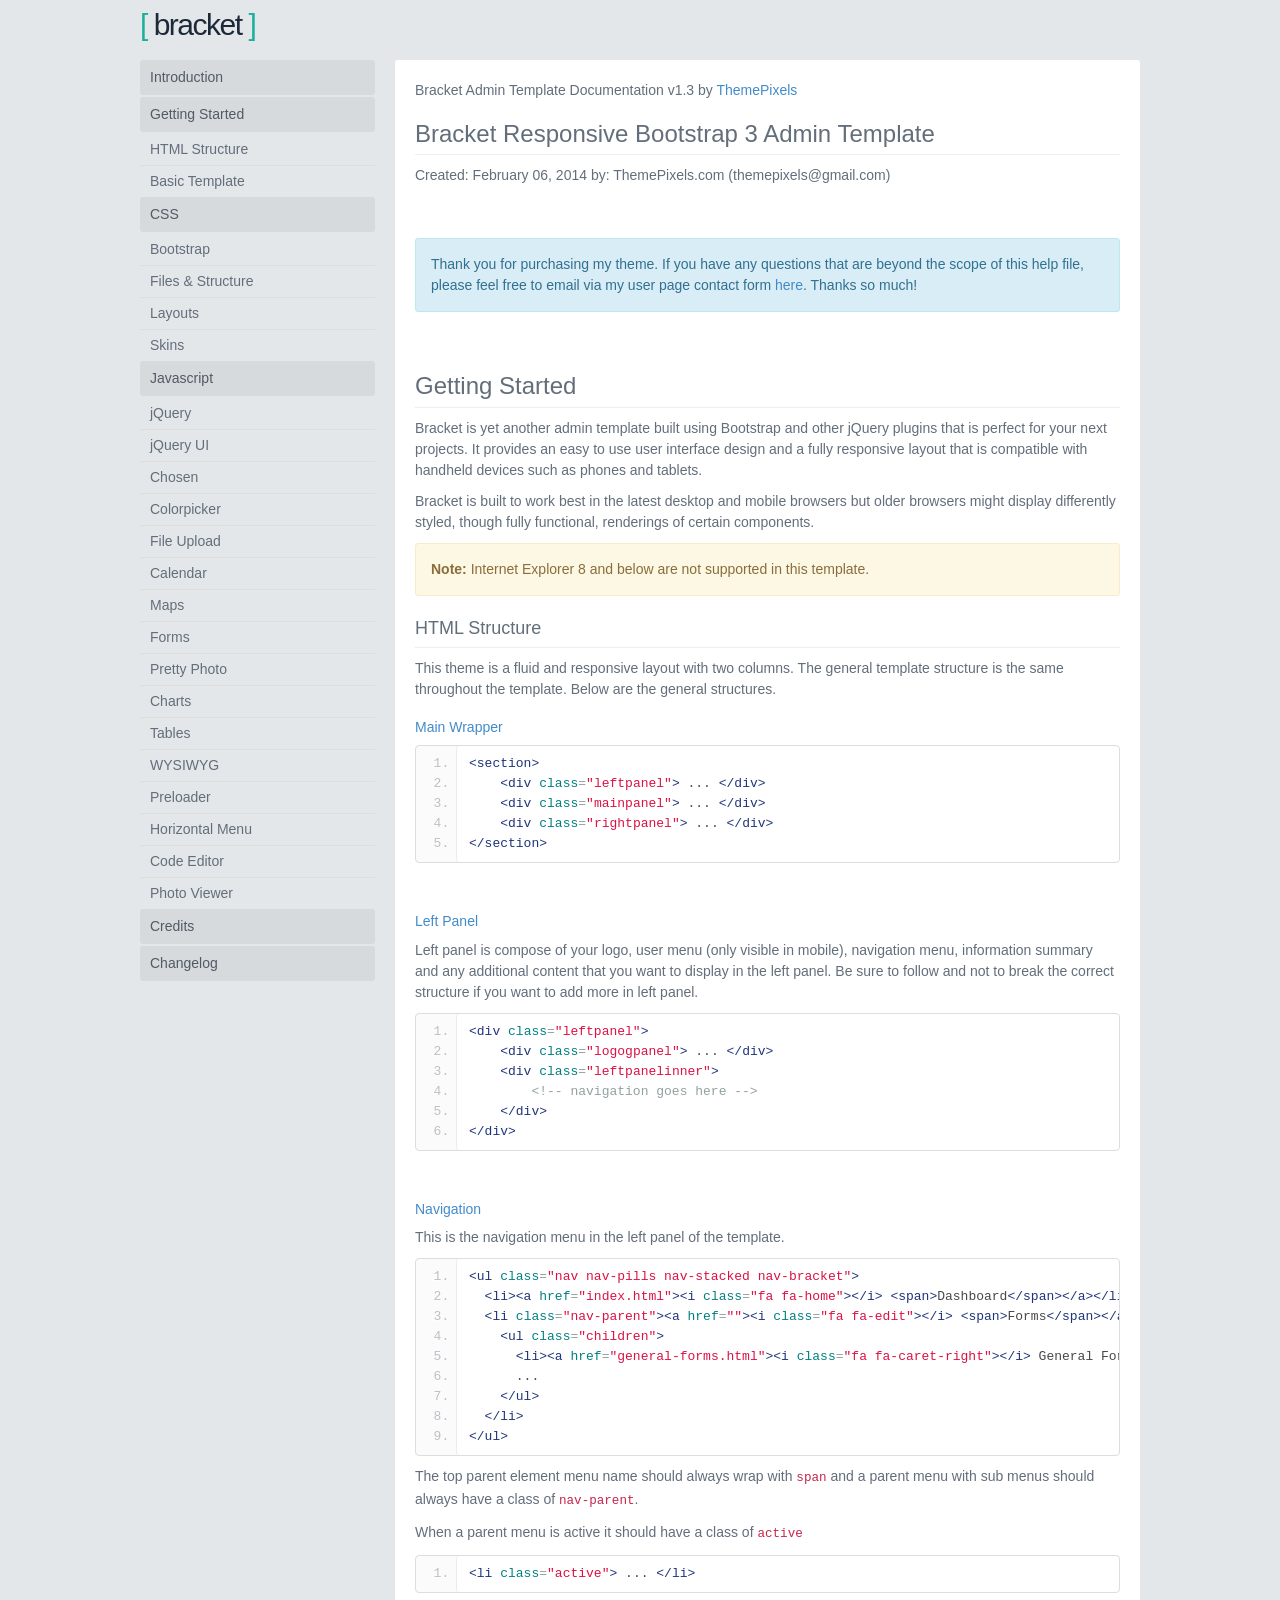
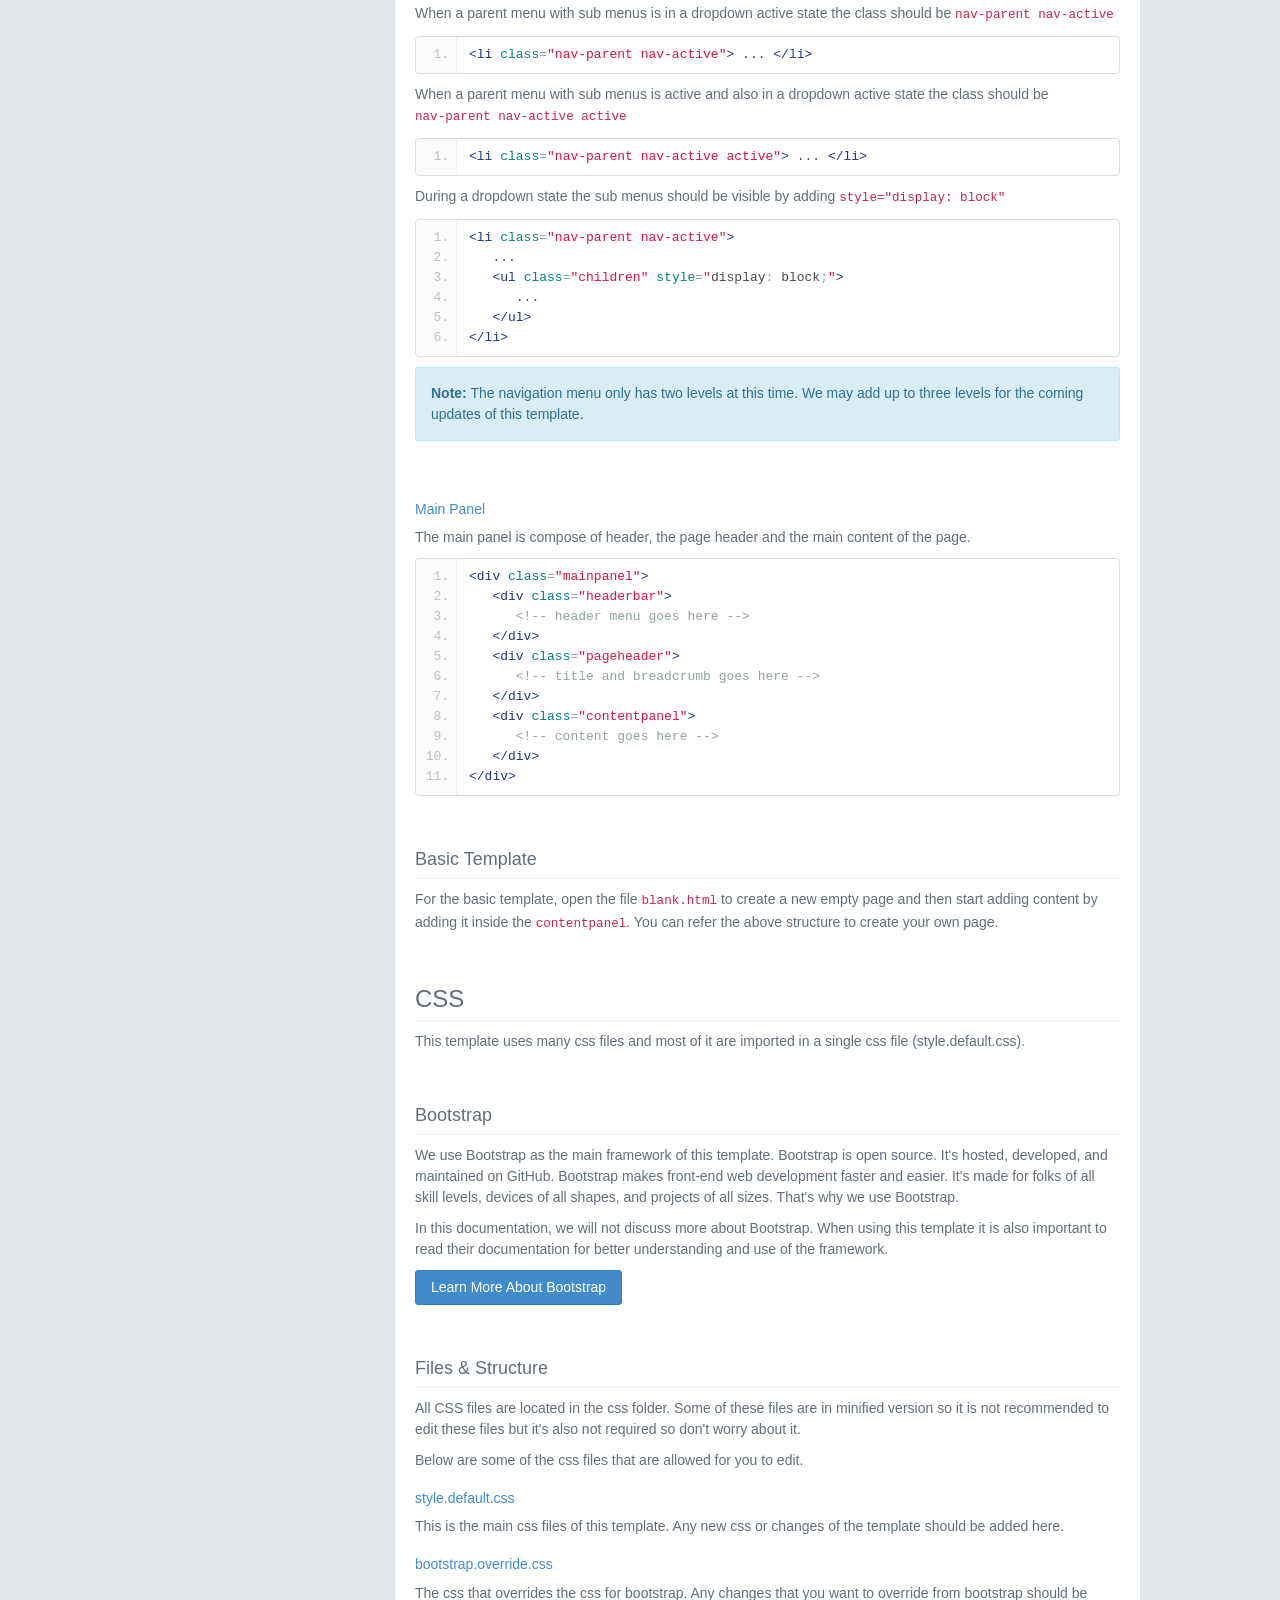
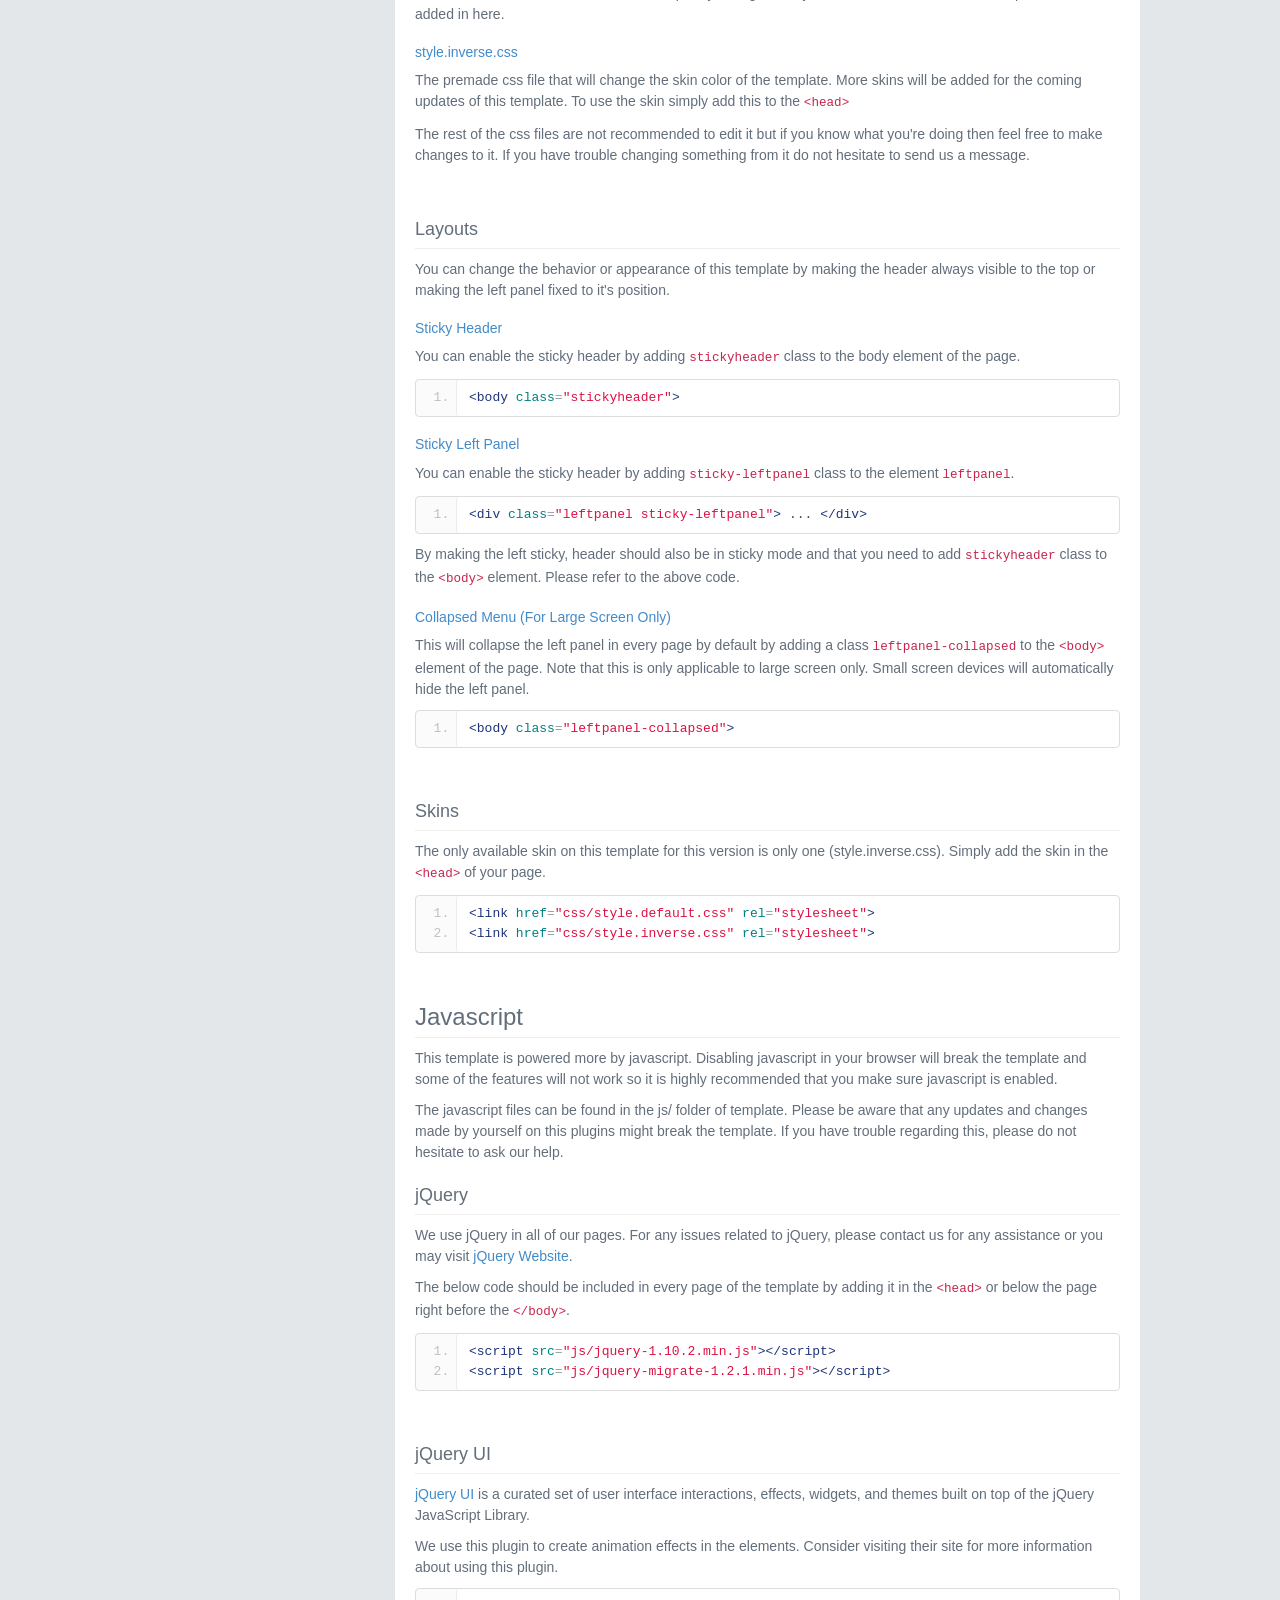
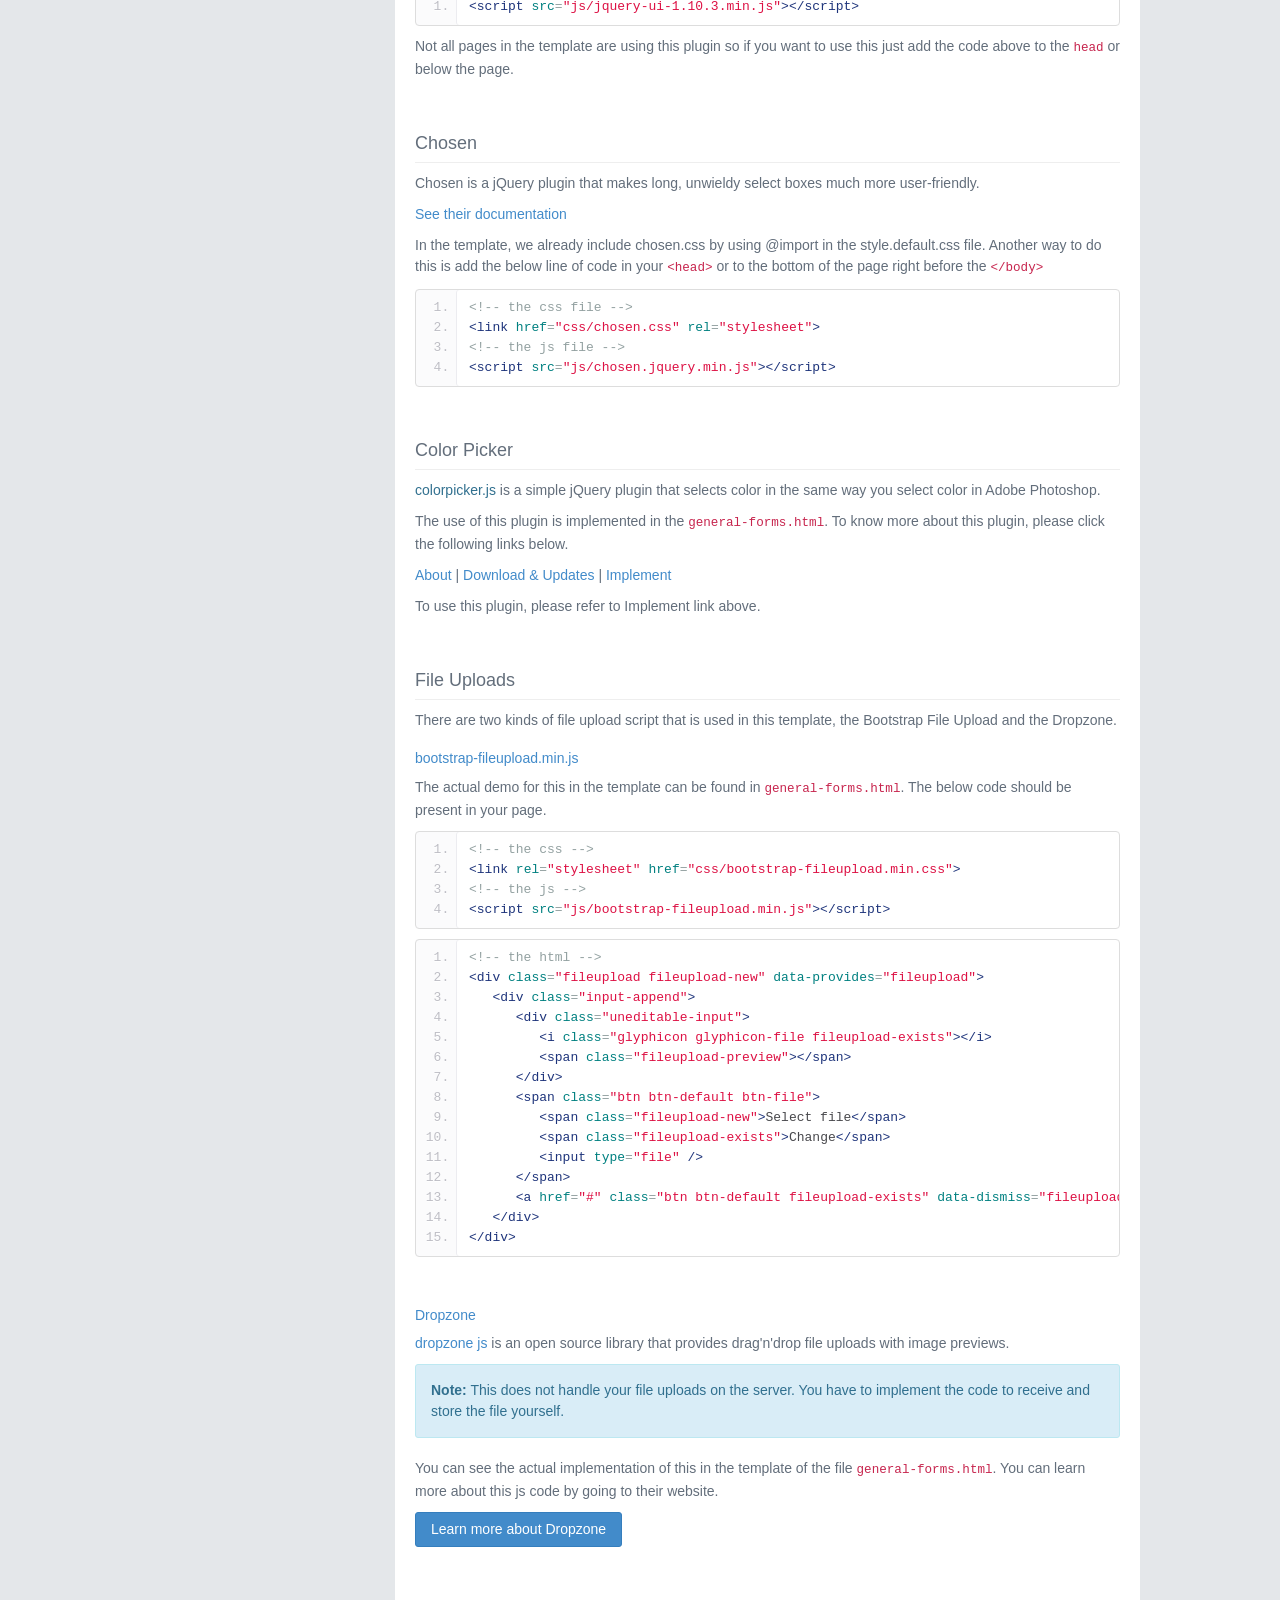
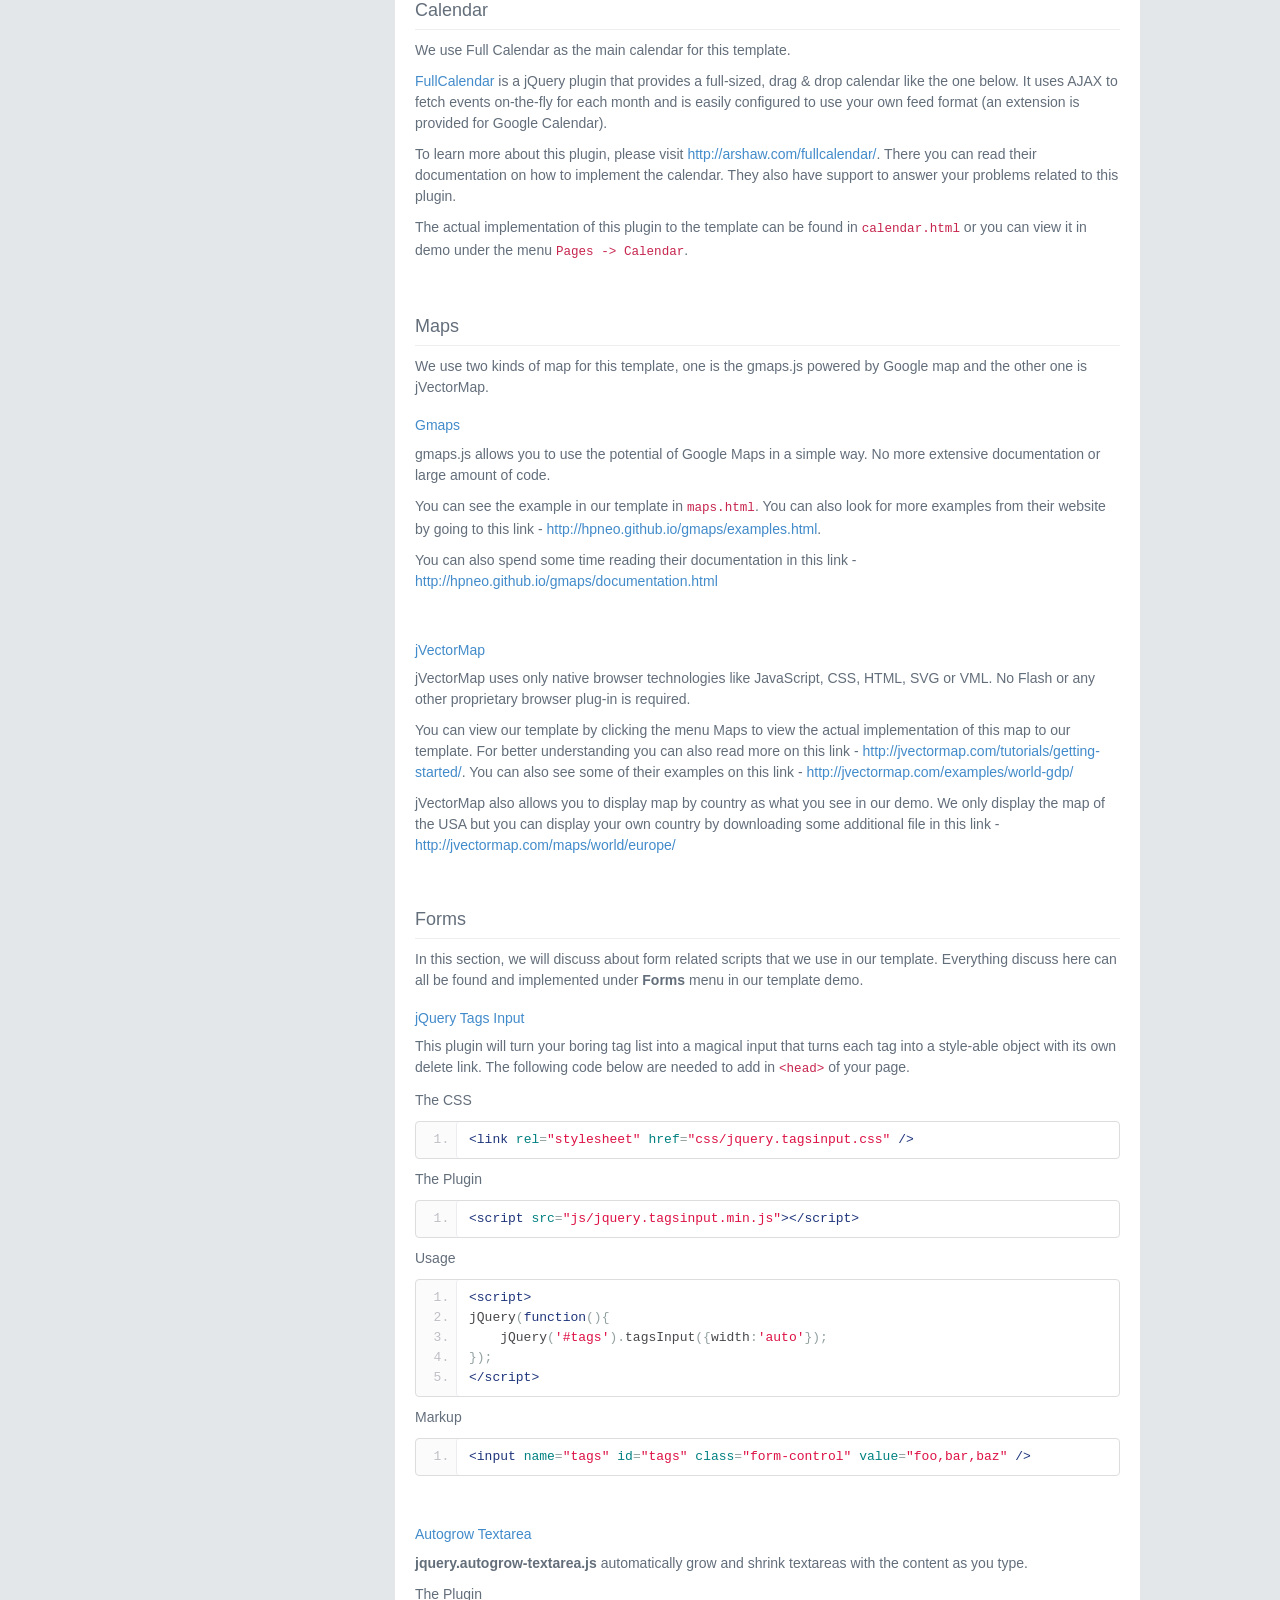
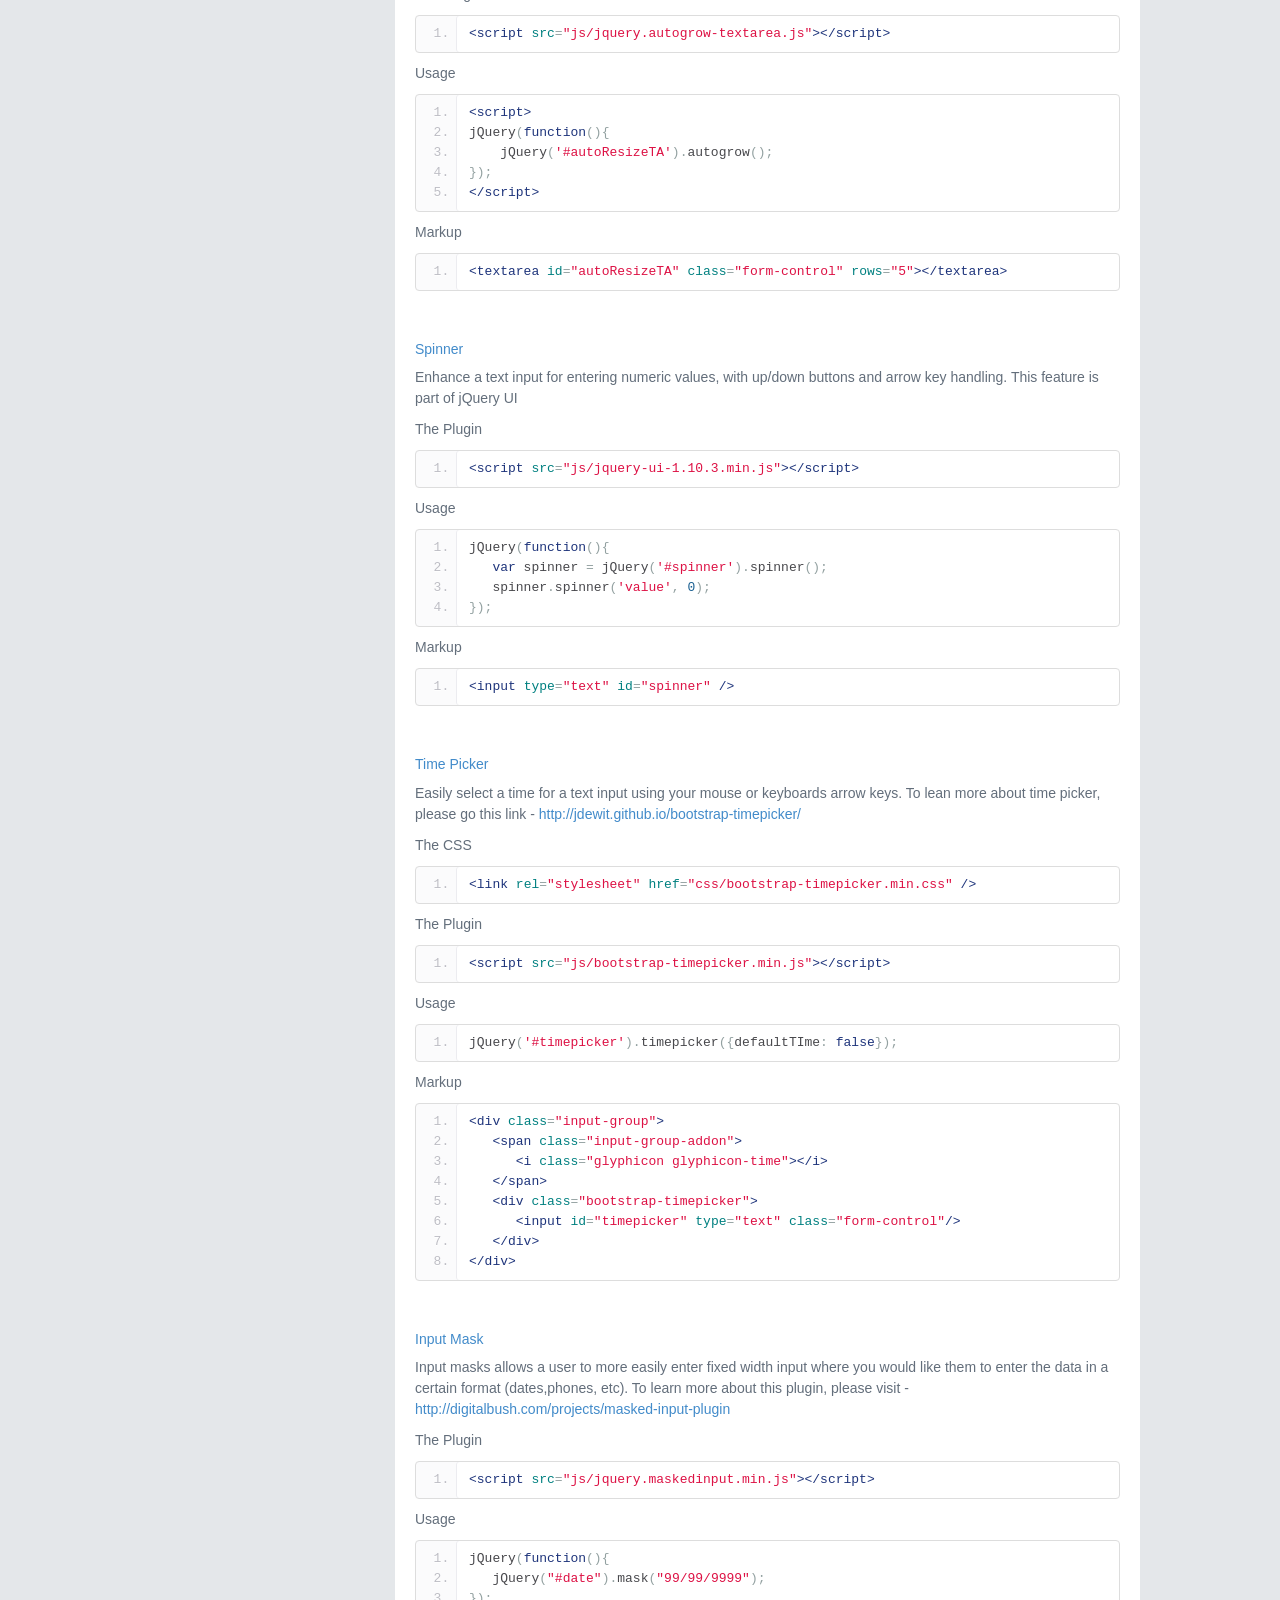
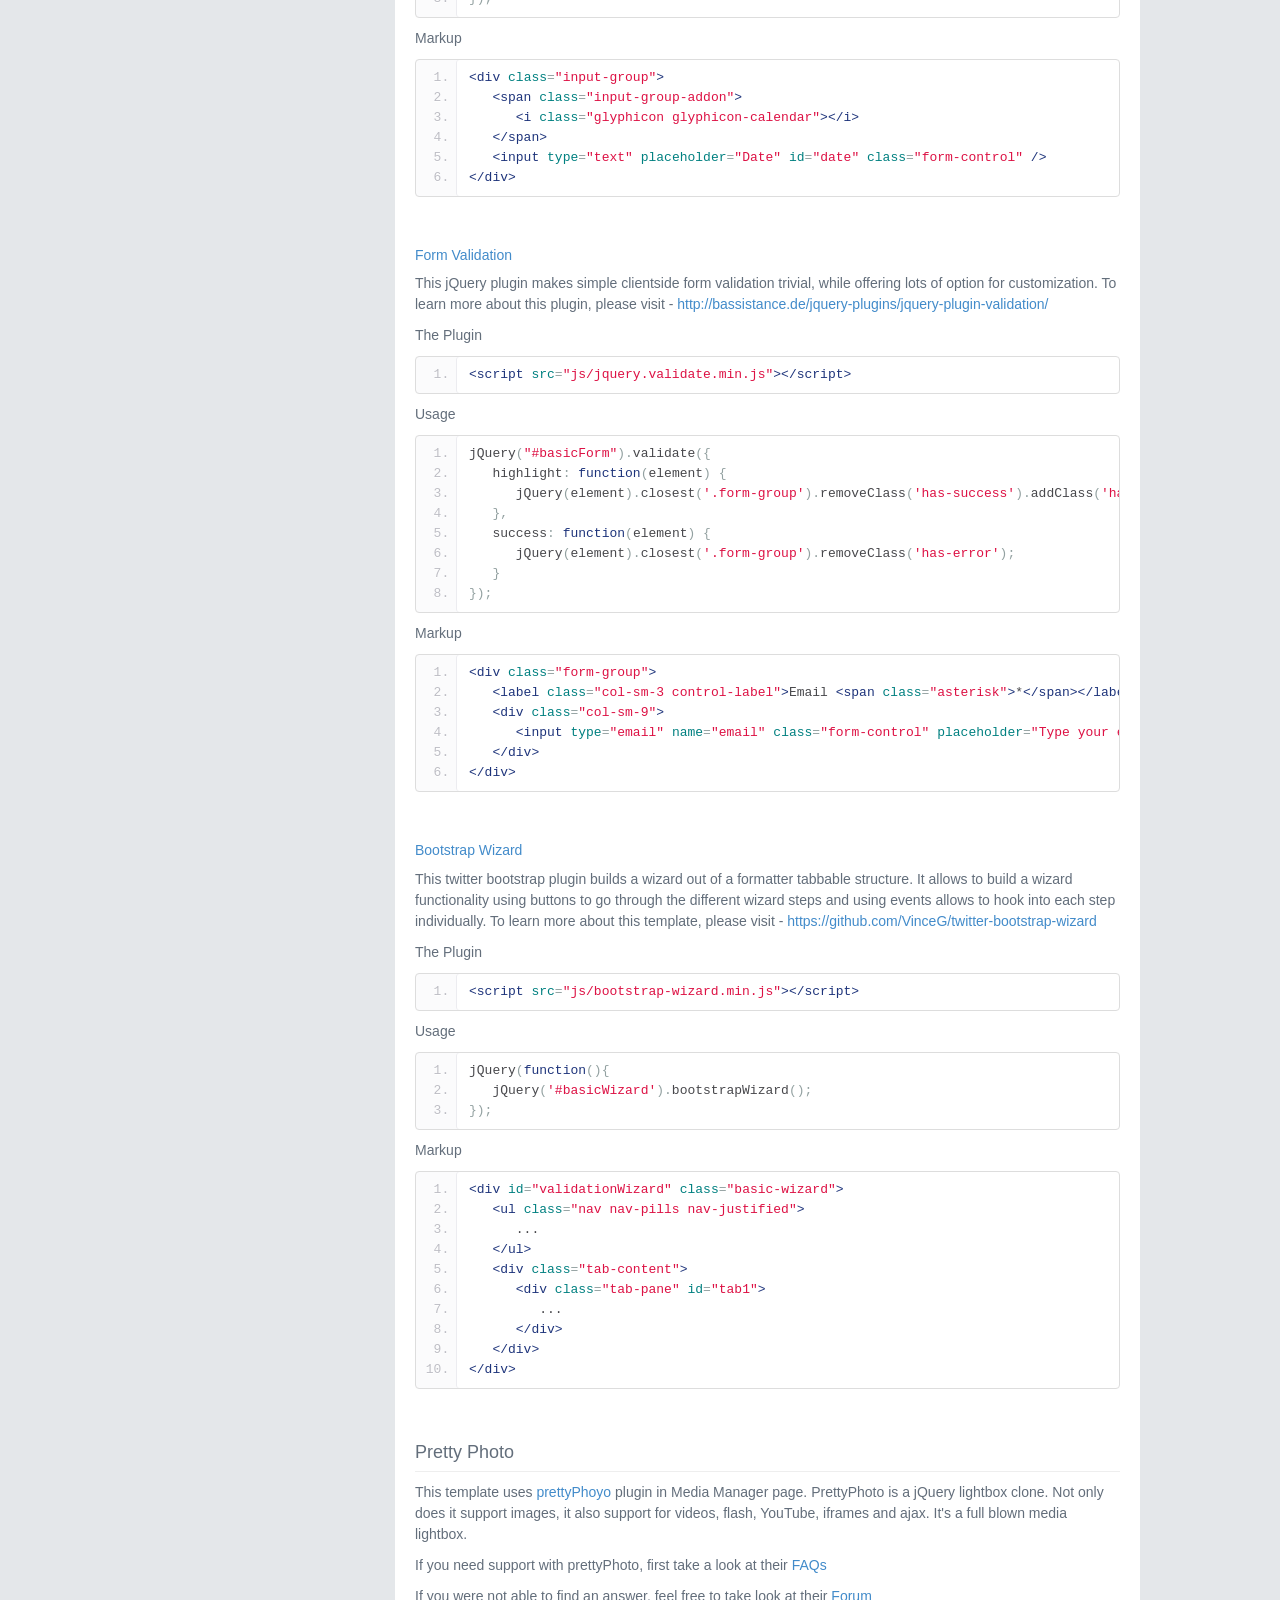
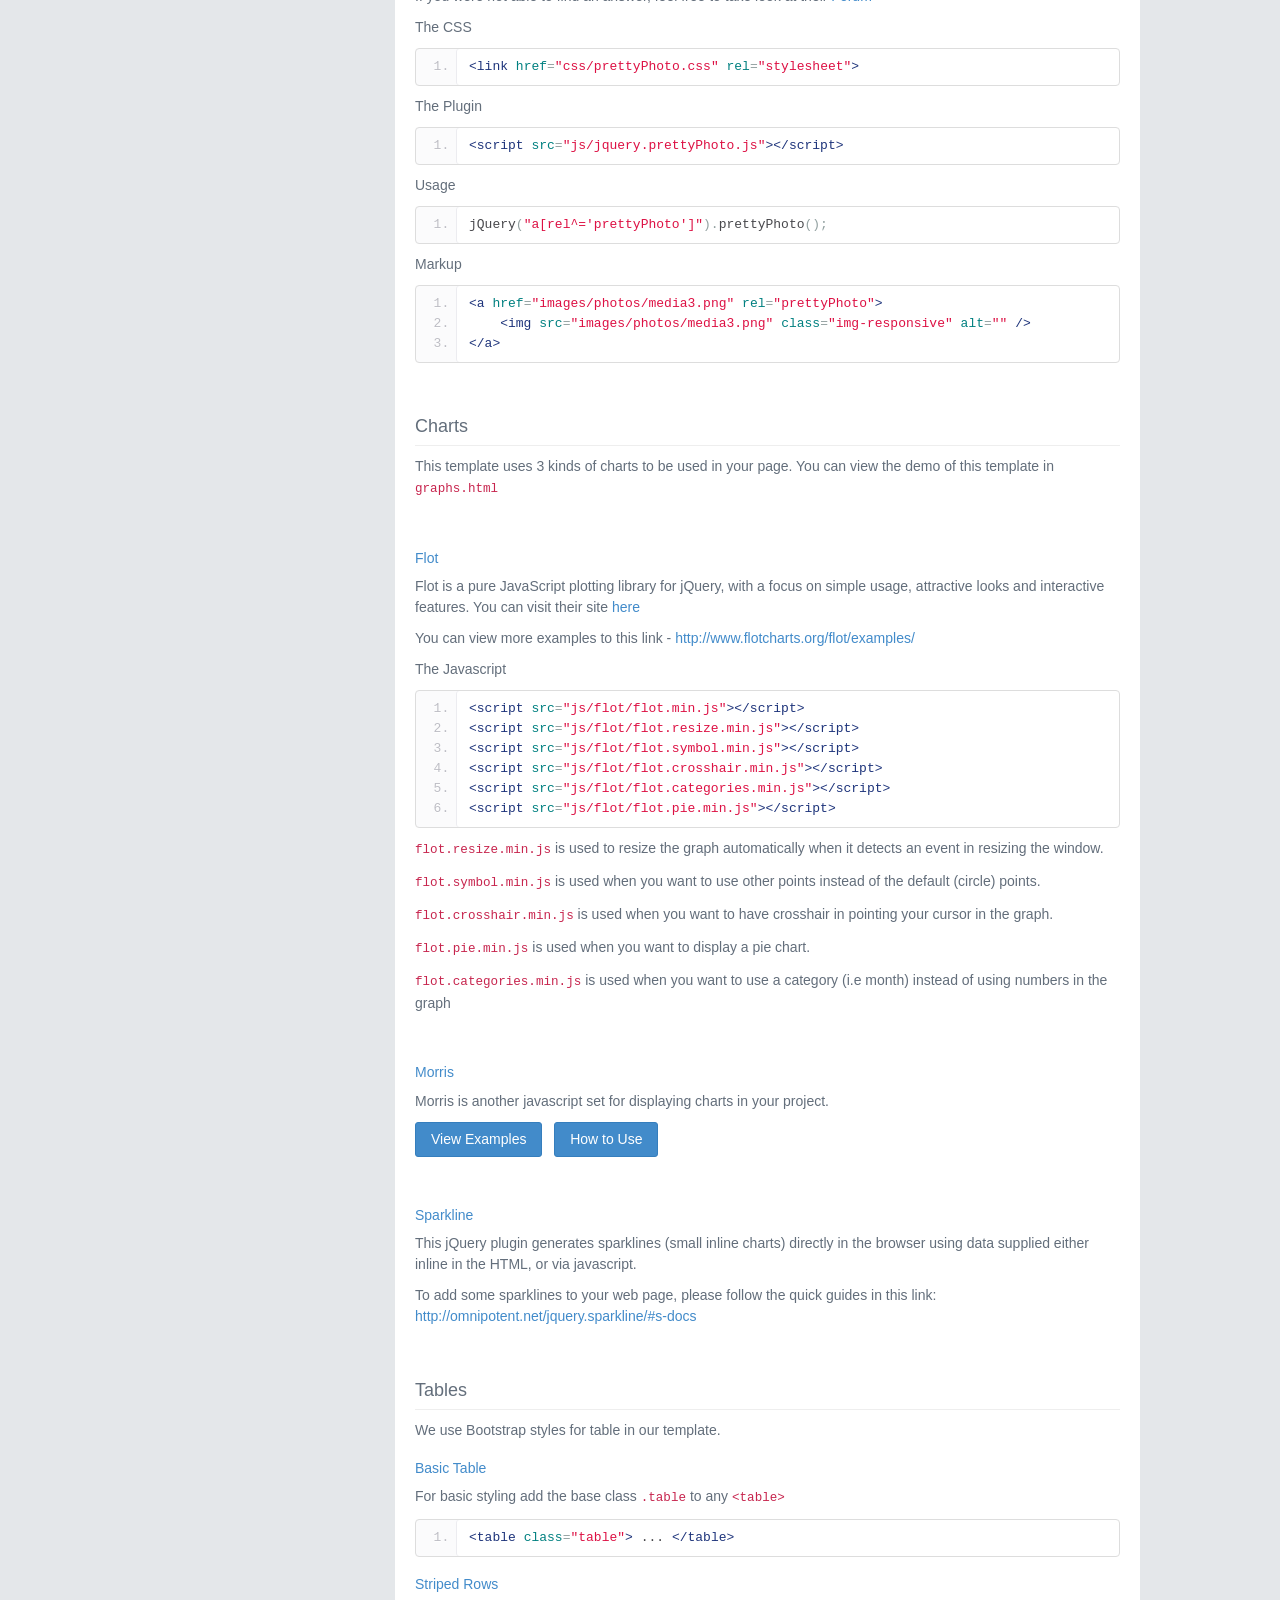
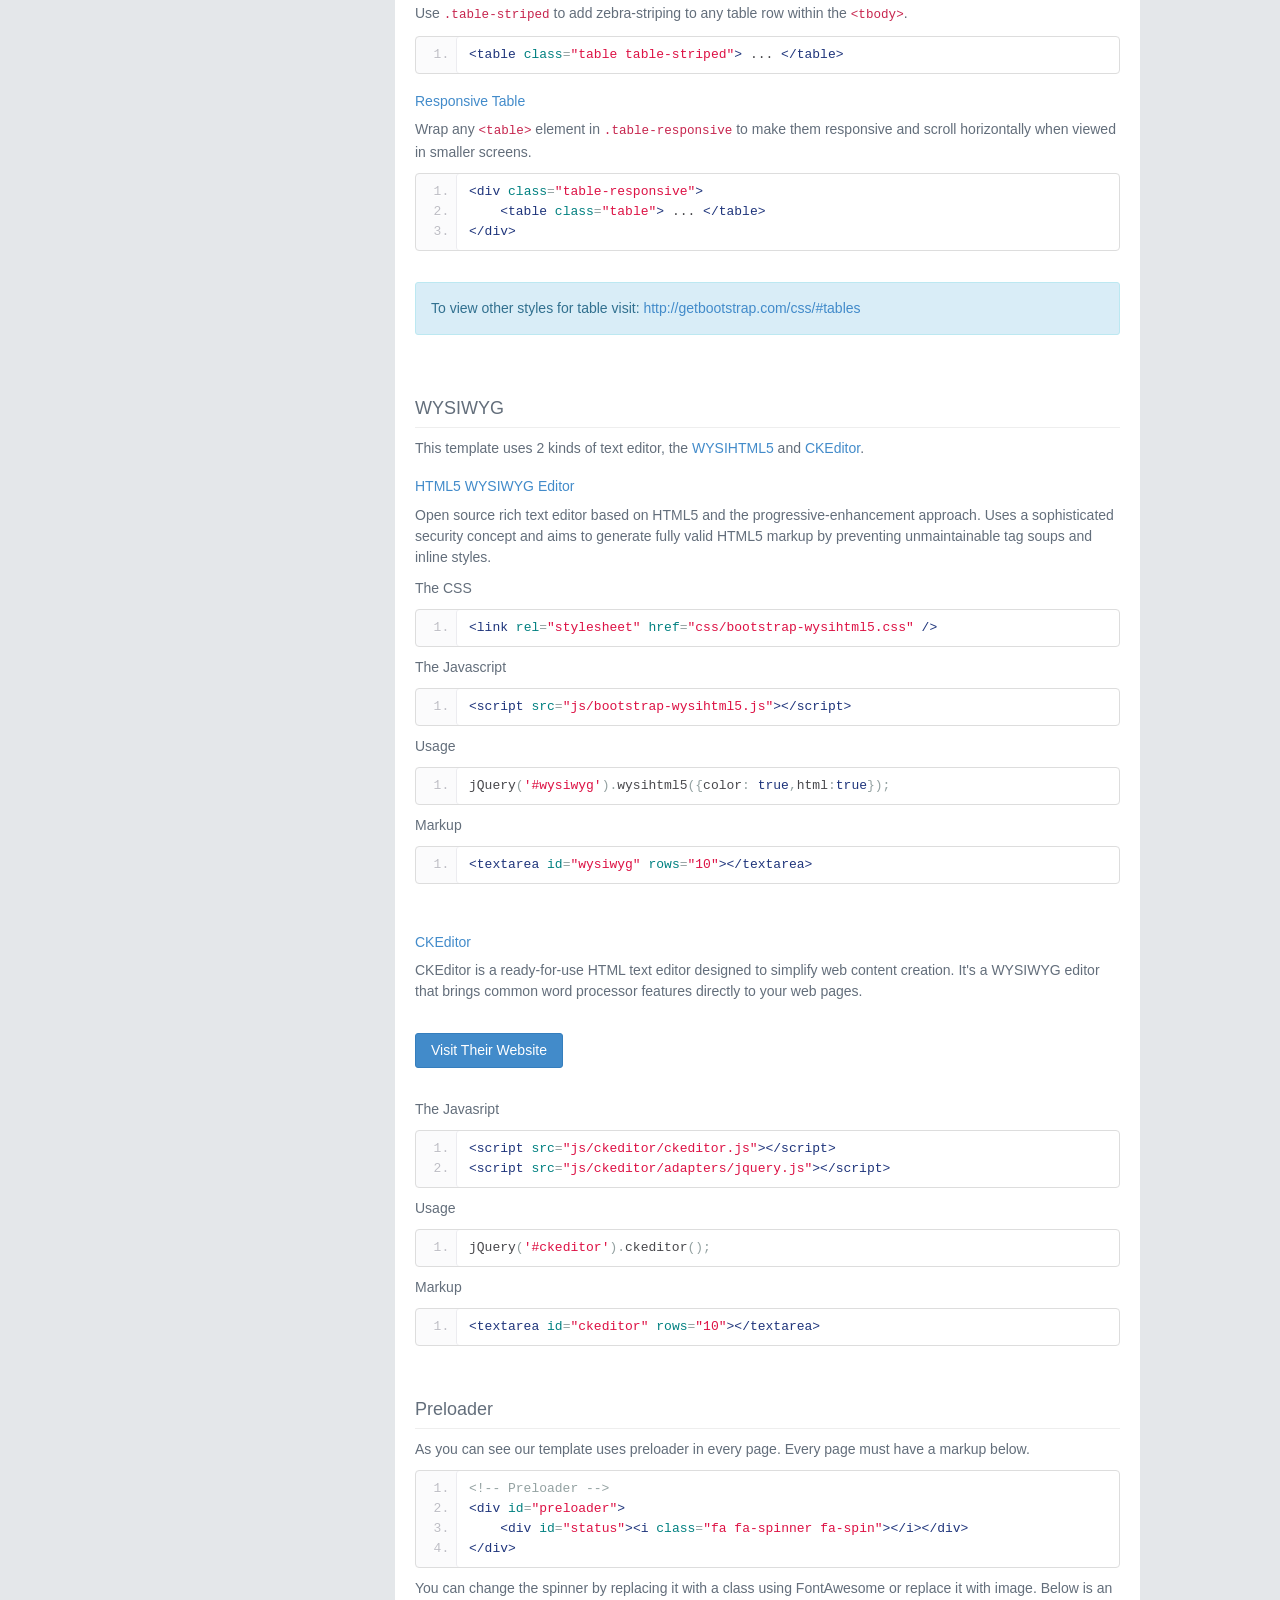
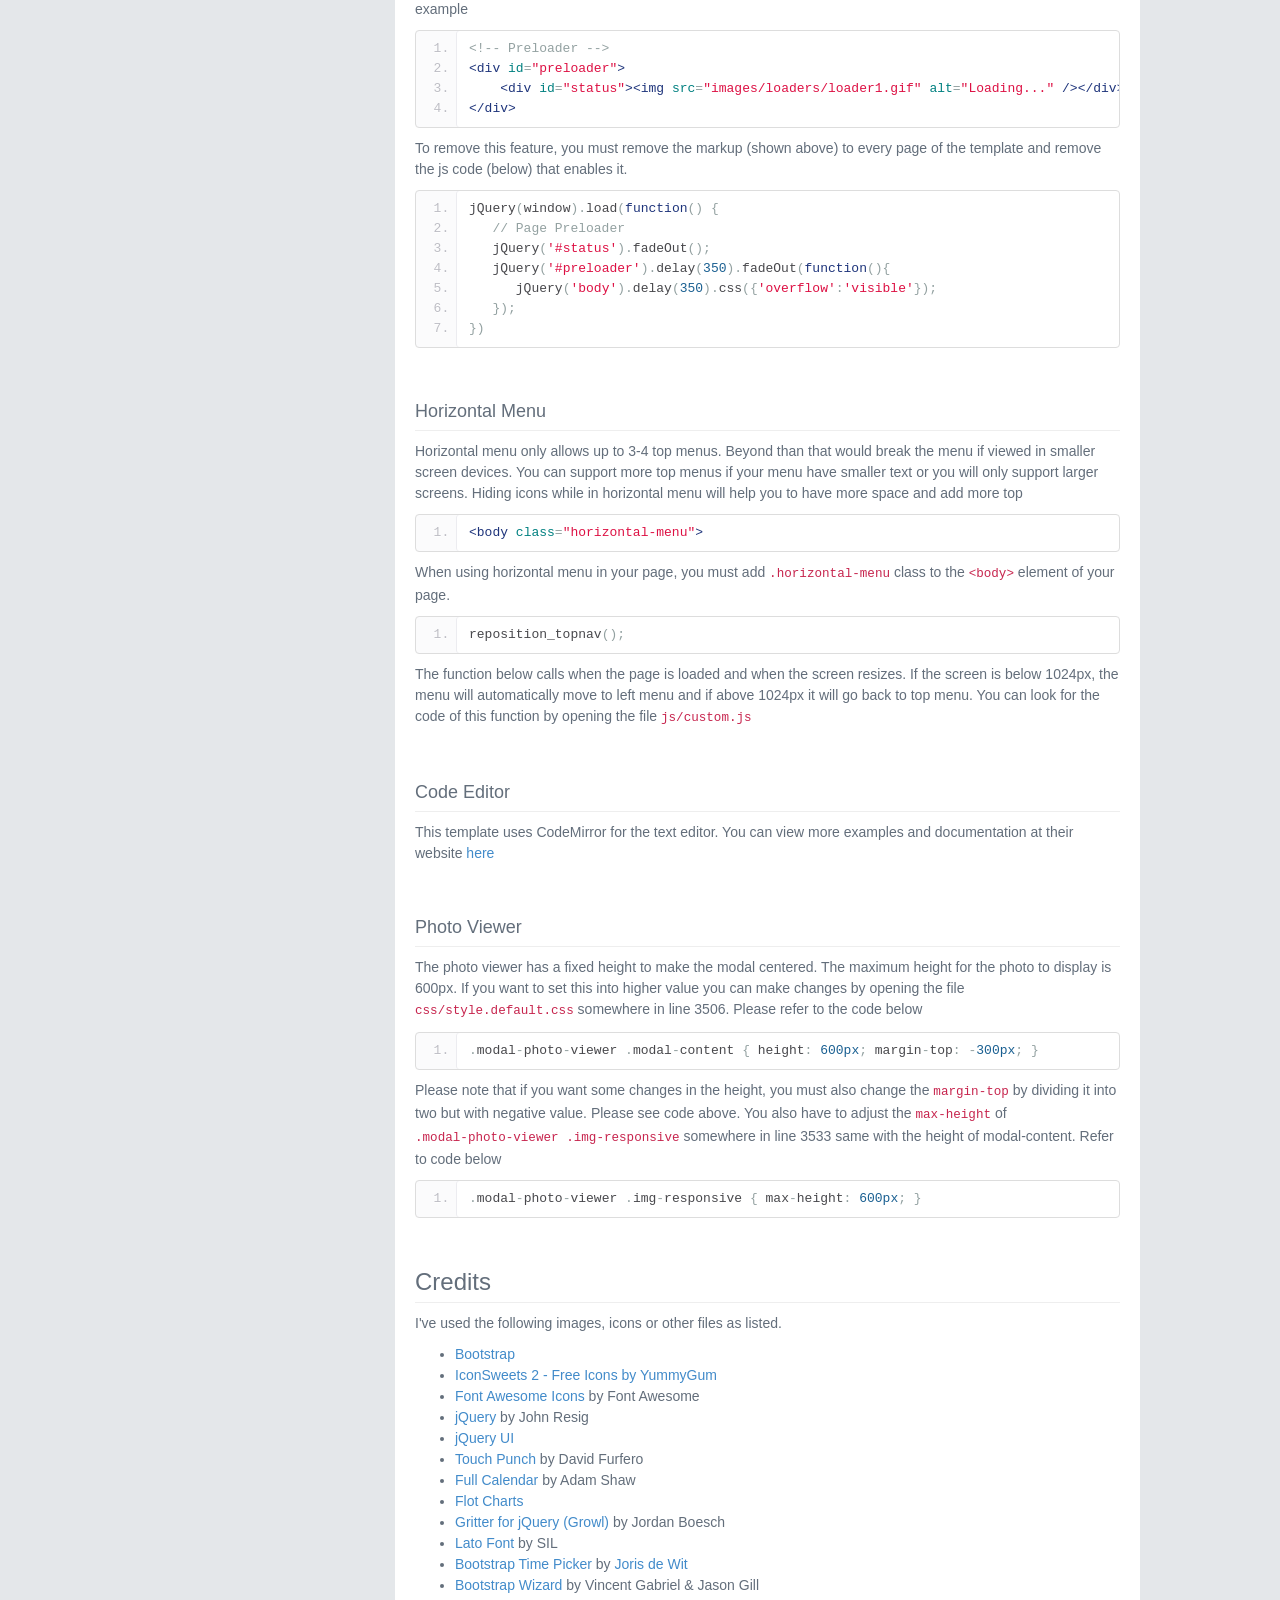
<file: documentation/index.html>
<!DOCTYPE html>
<html lang="en">
<head>
  <meta charset="utf-8">
  <meta name="viewport" content="width=device-width, initial-scale=1.0">
  <meta name="description" content="">
  <meta name="author" content="">
  <link rel="shortcut icon" href="../template/images/favicon.png" type="image/png">

  <title>Bracket Documentation</title>

  <link href="assets/style.css" rel="stylesheet">

  <!-- HTML5 shim and Respond.js IE8 support of HTML5 elements and media queries -->
  <!--[if lt IE 9]>
  <script src="../template/js/html5shiv.js"></script>
  <script src="../template/js/respond.min.js"></script>
  <![endif]-->
</head>

<body>

<section>
  
  <div class="mainwrapper">
    <div class="row">
        <div class="col-md-3">
            
            <div class="logopanel">
                <h1><span>[</span> bracket <span>]</span></h1>
            </div><!-- logopanel -->
    
            <ul class="leftmenu">
                <li class="active"><a href="#introduction">Introduction</a></li>
                <li>
                    <a href="#gettingstarted">Getting Started</a>
                    <ul class="children">
                        <li><a href="#gettingstarted">HTML Structure</a></li>
                        <li><a href="#basictemplate">Basic Template</a></li>
                    </ul>
                </li>
                <li>
                    <a href="#css">CSS</a>
                    <ul class="children">
                        <li><a href="#bootstrap">Bootstrap</a></li>
                        <li><a href="#filesandstructure">Files &amp; Structure</a></li>
                        <li><a href="#layouts">Layouts</a></li>
                        <li><a href="#skins">Skins</a></li>
                    </ul>
                </li>
                <li>
                    <a href="#javascript">Javascript</a>
                    <ul class="children">
                        <li><a href="#jquery">jQuery</a></li>
                        <li><a href="#jqueryui">jQuery UI</a></li>
                        <li><a href="#chosen">Chosen</a></li>
                        <li><a href="#colorpicker">Colorpicker</a></li>
                        <li><a href="#fileuploads">File Upload</a></li>
                        <li><a href="#calendar">Calendar</a></li>
                        <li><a href="#maps">Maps</a></li>
                        <li><a href="#forms">Forms</a></li>
                        <li><a href="#prettyphoto">Pretty Photo</a></li>
                        <li><a href="#charts">Charts</a></li>
                        <li><a href="#tables">Tables</a></li>
                        <li><a href="#wysiwyg">WYSIWYG</a></li>
                        <li><a href="#preloader">Preloader</a></li>
                        <li><a href="#hormenu">Horizontal Menu</a></li>
                        <li><a href="#codeeditor">Code Editor</a></li>
                        <li><a href="#photoviewer">Photo Viewer</a></li>
                    </ul>
                </li>
                <li><a href="#credits">Credits</a></li>
                <li><a href="#changelog">Changelog</a></li>
            </ul>
        </div><!-- col-md-3 -->
        
        <div class="col-md-9">
            
            <div class="content">
                
                <p>Bracket Admin Template Documentation v1.3 by <a href="http://themepixels.com/">ThemePixels</a></p>
                
                
                <h3 id="introduction" class="sectitle">Bracket Responsive Bootstrap 3 Admin Template</h3>
                <p>Created: February 06, 2014 by: ThemePixels.com (themepixels@gmail.com)</p>
                <br /><br />
                <div class="alert alert-info"><p>Thank you for purchasing my theme. If you have any questions that are beyond the scope of this help file, please feel free to email via my user page contact form <a href="http://themeforest.net/themepixels">here</a>. Thanks so much!</p></div>
            
                <br />
                <h3 id="gettingstarted" class="sectitle">Getting Started</h3>
                <p>Bracket is yet another admin template built using Bootstrap and other jQuery plugins that is perfect for your next projects. It provides an easy to use user interface design and a fully responsive layout that is compatible with handheld devices such as phones and tablets. </p>
                <p>Bracket is built to work best in the latest desktop and mobile browsers but older browsers might display differently styled, though fully functional, renderings of certain components.</p>
                <p class="alert alert-warning"><strong>Note:</strong> Internet Explorer 8 and below are not supported in this template.</p>
                <h4 id="htmlstructure" class="sectitle">HTML Structure</h4>
                <p>This theme is a fluid and responsive layout with two columns. The general template structure is the same throughout the template. Below are the general structures.</p>
                
                <h5 class="sectitle text-primary">Main Wrapper</h5>
                <pre>&lt;section&gt;
    &lt;div class="leftpanel"&gt; ... &lt;/div&gt;
    &lt;div class="mainpanel"&gt; ... &lt;/div&gt;
    &lt;div class="rightpanel"&gt; ... &lt;/div&gt;
&lt;/section&gt;</pre>
                
                <br />
                <h5 class="sectitle text-primary">Left Panel</h5>
                <p>Left panel is compose of your logo, user menu (only visible in mobile), navigation menu, information summary and any additional content that you want to display in the left panel. Be sure to follow and not to break the correct structure if you want to add more in left panel.</p>
                
                <pre>&lt;div class="leftpanel"&gt;
    &lt;div class="logogpanel"&gt; ... &lt;/div&gt;
    &lt;div class="leftpanelinner"&gt;
        &lt;!-- navigation goes here --&gt;
    &lt;/div&gt;
&lt;/div&gt;</pre>
                
                <br />
                <h5 class="sectitle text-primary">Navigation</h5>
                <p>This is the navigation menu in the left panel of the template.</p>
                <pre>&lt;ul class="nav nav-pills nav-stacked nav-bracket"&gt;
  &lt;li&gt;&lt;a href="index.html"&gt;&lt;i class="fa fa-home"&gt;&lt;/i&gt; &lt;span&gt;Dashboard&lt;/span&gt;&lt;/a&gt;&lt;/li&gt;
  &lt;li class="nav-parent"&gt;&lt;a href=""&gt;&lt;i class="fa fa-edit"&gt;&lt;/i&gt; &lt;span&gt;Forms&lt;/span&gt;&lt;/a&gt;
    &lt;ul class="children"&gt;
      &lt;li&gt;&lt;a href="general-forms.html"&gt;&lt;i class="fa fa-caret-right"&gt;&lt;/i&gt; General Forms&lt;/a&gt;&lt;/li&gt;
      ...
    &lt;/ul&gt;
  &lt;/li&gt;
&lt;/ul&gt;</pre>
                <p>The top parent element menu name should always wrap with <code>span</code> and a parent menu with sub menus should always have a class of <code>nav-parent</code>.</p>
                <p>When a parent menu is active it should have a class of <code>active</code></p>
                <pre>&lt;li class="active"&gt; ... &lt;/li&gt;</pre>
                <p>When a parent menu with sub menus is in a dropdown active state the class should be <code>nav-parent nav-active</code></p>
                <pre>&lt;li class="nav-parent nav-active"&gt; ... &lt;/li&gt;</pre>
                <p>When a parent menu with sub menus is active and also in a dropdown active state the class should be <code>nav-parent nav-active active</code></p>
                <pre>&lt;li class="nav-parent nav-active active"&gt; ... &lt;/li&gt;</pre>
                <p>During a dropdown state the sub menus should be visible by adding <code>style="display: block"</code></p>
                <pre>&lt;li class="nav-parent nav-active"&gt;
   ...
   &lt;ul class="children" style="display: block;"&gt;
      ...
   &lt;/ul&gt;
&lt;/li&gt;</pre>
                
                <div class="alert alert-info"><strong>Note:</strong> The navigation menu only has two levels at this time. We may add up to three levels for the coming updates of this template.</div>    
                
                <br />
                <h5 class="sectitle text-primary">Main Panel</h5>
                <p>The main panel is compose of header, the page header and the main content of the page.</p>
                <pre>&lt;div class="mainpanel"&gt;
   &lt;div class="headerbar"&gt;
      &lt;!-- header menu goes here --&gt;
   &lt;/div&gt;
   &lt;div class="pageheader"&gt;
      &lt;!-- title and breadcrumb goes here --&gt;
   &lt;/div&gt;
   &lt;div class="contentpanel"&gt;
      &lt;!-- content goes here --&gt;
   &lt;/div&gt;
&lt;/div&gt;</pre>
                
                <br />
                <h4 id="basictemplate" class="sectitle">Basic Template</h4>
                <p>For the basic template, open the file <code>blank.html</code> to create a new empty page and then start adding content by adding it inside the <code>contentpanel</code>. You can refer the above structure to create your own page.</p>
                
                <br />
                <h3 id="css" class="sectitle">CSS</h3>
                <p>This template uses many css files and most of it are imported in a single css file (style.default.css).</p>
                
                <br />
                <h4 id="bootstrap" class="sectitle">Bootstrap</h4>
                <p>We use Bootstrap as the main framework of this template. Bootstrap is open source. It's hosted, developed, and maintained on GitHub. Bootstrap makes front-end web development faster and easier. It's made for folks of all skill levels, devices of all shapes, and projects of all sizes. That's why we use Bootstrap.</p>
                <p>In this documentation, we will not discuss more about Bootstrap. When using this template it is also important to read their documentation for better understanding and use of the framework. </p>
                <p><a href="http://getbootstrap.com/" target="_blank" class="btn btn-primary">Learn More About Bootstrap</a></p>
                
                <br />
                <h4 id="filesandstructure" class="sectitle">Files &amp; Structure</h4>
                <p>All CSS files are located in the css folder. Some of these files are in minified version so it is not recommended to edit these files but it's also not required so don't worry about it. </p>
                <p>Below are some of the css files that are allowed for you to edit. </p>
                
                <h5 class="sectitle text-primary">style.default.css</h5>
                <p>This is the main css files of this template. Any new css or changes of the template should be added here.</p>
                
                <h5 class="sectitle text-primary">bootstrap.override.css</h5>
                <p>The css that overrides the css for bootstrap. Any changes that you want to override from bootstrap should be added in here.</p>
                
                <h5 class="sectitle text-primary">style.inverse.css</h5>
                <p>The premade css file that will change the skin color of the template. More skins will be added for the coming updates of this template. To use the skin simply add this to the <code>&lt;head&gt;</code></p>
                
                <p>The rest of the css files are not recommended to edit it but if you know what you're doing then feel free to make changes to it. If you have trouble changing something from it do not hesitate to send us a message.</p>
                
                <br />
                <h4 id="layouts" class="sectitle">Layouts</h4>
                <p>You can change the behavior or appearance of this template by making the header always visible to the top or making the left panel fixed to it's position.</p>
                
                <h5 class="sectitle text-primary">Sticky Header</h5>
                <p>You can enable the sticky header by adding <code>stickyheader</code> class to the body element of the page.</p>
                <pre>&lt;body class="stickyheader"&gt;</pre>
                
                <h5 class="sectitle text-primary">Sticky Left Panel</h5>
                <p>You can enable the sticky header by adding <code>sticky-leftpanel</code> class to the element <code>leftpanel</code>.</p>
                <pre>&lt;div class="leftpanel sticky-leftpanel"&gt; ... &lt;/div&gt;</pre>
                <p>By making the left sticky, header should also be in sticky mode and that you need to add <code>stickyheader</code> class to the <code>&lt;body&gt;</code> element. Please refer to the above code.</p>
            
                <h5 class="sectitle text-primary">Collapsed Menu (For Large Screen Only)</h5>
                <p>This will collapse the left panel in every page by default by adding a class <code>leftpanel-collapsed</code> to the <code>&lt;body&gt;</code> element of the page. Note that this is only applicable to large screen only. Small screen devices will automatically hide the left panel.</p>
                <pre>&lt;body class="leftpanel-collapsed"&gt;</pre>
                
                <br />
                <h4 id="skins" class="sectitle">Skins</h4>
                <p>The only available skin on this template for this version is only one (style.inverse.css). Simply add the skin in the <code>&lt;head&gt;</code> of your page.</p>
                <pre>&lt;link href="css/style.default.css" rel="stylesheet"&gt;
&lt;link href="css/style.inverse.css" rel="stylesheet"&gt;</pre>
            
                <br />
                <h3 id="javascript" class="sectitle">Javascript</h3>
                <p>This template is powered more by javascript. Disabling javascript in your browser will break the template and some of the features will not work so it is highly recommended that you make sure javascript is enabled.</p>
                <p>The javascript files can be found in the js/ folder of template. Please be aware that any updates and changes made by yourself on this plugins might break the template. If you have trouble regarding this, please do not hesitate to ask our help.</p>
                
                <h4 id="jquery" class="sectitle">jQuery</h4>
                <p>We use jQuery in all of our pages. For any issues related to jQuery, please contact us for any assistance or you may visit <a href="http://jquery.com/">jQuery Website</a>.</p>
                <p>The below code should be included in every page of the template by adding it in the <code>&lt;head&gt;</code>
                or below the page right before the <code>&lt;/body&gt;</code>. </p>
            
                <pre>&lt;script src="js/jquery-1.10.2.min.js"&gt;&lt;/script&gt;
&lt;script src="js/jquery-migrate-1.2.1.min.js"&gt;&lt;/script&gt;</pre>
                
                <br />
                <h4 id="jquery" class="sectitle">jQuery UI</h4>
                <p><a href="https://jqueryui.com/">jQuery UI</a> is a curated set of user interface interactions, effects, widgets, and themes built on top of the jQuery JavaScript Library.</p>
                <p>We use this plugin to create animation effects in the elements. Consider visiting their site for more information about using this plugin.</p>
                <pre>&lt;script src="js/jquery-ui-1.10.3.min.js"&gt;&lt;/script&gt;</pre>
                <p>Not all pages in the template are using this plugin so if you want to use this just add the code above to the <code>head</code> or below the page.</p>
                
                <br />
                <h4 id="chosen" class="sectitle">Chosen</h4>
                <p>Chosen is a jQuery plugin that makes long, unwieldy select boxes much more user-friendly.</p>
                <p><a href="http://harvesthq.github.io/chosen/">See their documentation</a></p>
                
                <p>In the template, we already include chosen.css by using @import in the style.default.css file. Another way to do this is add the below line of code in your <code>&lt;head&gt;</code> or to the bottom of the page right before the <code>&lt;/body&gt;</code></p>
                <pre>&lt;!-- the css file --&gt;
&lt;link href="css/chosen.css" rel="stylesheet"&gt;
&lt;!-- the js file --&gt;
&lt;script src="js/chosen.jquery.min.js"&gt;&lt;/script&gt;</pre>
                
                <br />
                <h4 id="chosen" class="sectitle">Color Picker</h4>
                <p><span class="text-info">colorpicker.js</span> is a simple jQuery plugin that selects color in the same way you select color in Adobe Photoshop.</p>
                <p>The use of this plugin is implemented in the <code>general-forms.html</code>. To know more about this plugin, please click the following links below.</p>
                <p><a href="http://www.eyecon.ro/colorpicker/#about">About</a> | <a href="http://www.eyecon.ro/colorpicker/#download">Download &amp; Updates</a> | <a href="http://www.eyecon.ro/colorpicker/#implement">Implement</a></p>
                <p>To use this plugin, please refer to Implement link above.</p>
                
                <br />
                <h4 id="chosen" class="sectitle">File Uploads</h4>
                <p>There are two kinds of file upload script that is used in this template, the Bootstrap File Upload and the Dropzone.</p>
                
                <h5 class="sectitle text-primary">bootstrap-fileupload.min.js</h5>
                <p>The actual demo for this in the template can be found in <code>general-forms.html</code>. The below code should be present in your page.</p>
                <pre>&lt;!-- the css --&gt;
&lt;link rel="stylesheet" href="css/bootstrap-fileupload.min.css"&gt;
&lt;!-- the js --&gt;
&lt;script src="js/bootstrap-fileupload.min.js"&gt;&lt;/script&gt;</pre>
                
                <pre>&lt;!-- the html --&gt;
&lt;div class="fileupload fileupload-new" data-provides="fileupload"&gt;
   &lt;div class="input-append"&gt;
      &lt;div class="uneditable-input"&gt;
         &lt;i class="glyphicon glyphicon-file fileupload-exists"&gt;&lt;/i&gt;
         &lt;span class="fileupload-preview"&gt;&lt;/span&gt;
      &lt;/div&gt;
      &lt;span class="btn btn-default btn-file"&gt;
         &lt;span class="fileupload-new"&gt;Select file&lt;/span&gt;
         &lt;span class="fileupload-exists"&gt;Change&lt;/span&gt;
         &lt;input type="file" /&gt;
      &lt;/span&gt;
      &lt;a href="#" class="btn btn-default fileupload-exists" data-dismiss="fileupload"&gt;Remove&lt;/a&gt;
   &lt;/div&gt;
&lt;/div&gt;</pre>
                
                <br />
                <h5 class="sectitle text-primary">Dropzone</h5>
                <p><a href="http://www.dropzonejs.com/">dropzone js</a> is an open source library that provides drag'n'drop file uploads with image previews.</p>
                <div class="alert alert-info">
                    <strong>Note:</strong> This does not handle your file uploads on the server. You have to implement the code to receive and store the file yourself.    
                </div>
                <p>You can see the actual implementation of this in the template of the file <code>general-forms.html</code>. You can learn more about this js code by going to their website.</p>
                <p><a href="http://www.dropzonejs.com/" class="btn btn-primary btn-small">Learn more about Dropzone</a></p>
                
                <br />
                <h4 id="chosen" class="sectitle">Calendar</h4>
                <p>We use Full Calendar as the main calendar for this template.</p>
                <p><a href="http://arshaw.com/fullcalendar/">FullCalendar</a> is a jQuery plugin that provides a full-sized, drag & drop calendar like the one below. It uses AJAX to fetch events on-the-fly for each month and is easily configured to use your own feed format (an extension is provided for Google Calendar).</p>
                <p>To learn more about this plugin, please visit <a href="http://arshaw.com/fullcalendar/">http://arshaw.com/fullcalendar/</a>. There you can read their documentation on how to implement the calendar. They also have support to answer your problems related to this plugin.</p>
                <p>The actual implementation of this plugin to the template can be found in <code>calendar.html</code> or you can view it in demo under the menu <code>Pages -> Calendar</code>.</p>
            
                <br />
                <h4 id="maps" class="sectitle">Maps</h4>
                <p>We use two kinds of map for this template, one is the gmaps.js powered by Google map and the other one is jVectorMap.</p>
                
                <h5 class="sectitle text-primary">Gmaps</h5>
                <p>gmaps.js allows you to use the potential of Google Maps in a simple way. No more extensive documentation or large amount of code.</p>
                <p>You can see the example in our template in <code>maps.html</code>. You can also look for more examples from their website by going to this link - <a href="http://hpneo.github.io/gmaps/examples.html">http://hpneo.github.io/gmaps/examples.html</a>.</p>
                <p>You can also spend some time reading their documentation in this link - <a href="http://hpneo.github.io/gmaps/documentation.html">http://hpneo.github.io/gmaps/documentation.html</a></p>
            
                <br />
                <h5 class="sectitle text-primary">jVectorMap</h5>
                <p>jVectorMap uses only native browser technologies like JavaScript, CSS, HTML, SVG or VML. No Flash or any other proprietary browser plug-in is required.</p>
                <p>You can view our template by clicking the menu Maps to view the actual implementation of this map to our template. For better understanding you can also read more on this link - <a href="http://jvectormap.com/tutorials/getting-started/">http://jvectormap.com/tutorials/getting-started/</a>. You
                can also see some of their examples on this link - <a href="http://jvectormap.com/examples/world-gdp/">http://jvectormap.com/examples/world-gdp/</a></p>
                <p>jVectorMap also allows you to display map by country as what you see in our demo. We only display the map of the USA but you can display your own country by downloading some additional file in this link - <a href="http://jvectormap.com/maps/world/europe/">http://jvectormap.com/maps/world/europe/</a></p>
            
                <br />
                <h4 id="forms" class="sectitle">Forms</h4>
                <p>In this section, we will discuss about form related scripts that we use in our template. Everything discuss here can all be found and implemented under <strong>Forms</strong> menu in our template demo.</p>
                
                <h5 class="sectitle text-primary">jQuery Tags Input</h5>
                <p>This plugin will turn your boring tag list into a magical input that turns each tag into a style-able object with its own delete link. The following code below are needed to add in <code>&lt;head&gt;</code> of your page.</p>
                <p>The CSS</p>
                <pre>&lt;link rel="stylesheet" href="css/jquery.tagsinput.css" /&gt;</pre>
                <p>The Plugin</p>
                <pre>&lt;script src="js/jquery.tagsinput.min.js"&gt;&lt;/script&gt;</pre>
                <p>Usage</p>
                <pre>&lt;script&gt;
jQuery(function(){
    jQuery('#tags').tagsInput({width:'auto'});
});            
&lt;/script&gt;</pre>
                <p>Markup</p>
                <pre>&lt;input name="tags" id="tags" class="form-control" value="foo,bar,baz" /&gt;</pre>
                
                <br />
                <h5 class="sectitle text-primary">Autogrow Textarea</h5>
                <p><strong>jquery.autogrow-textarea.js</strong> automatically grow and shrink textareas with the content as you type.</p>
                <p>The Plugin</p>
                <pre>&lt;script src="js/jquery.autogrow-textarea.js"&gt;&lt;/script&gt;</pre>
                <p>Usage</p>
                <pre>&lt;script&gt;
jQuery(function(){
    jQuery('#autoResizeTA').autogrow();
});            
&lt;/script&gt;</pre>
                <p>Markup</p>
                <pre>&lt;textarea id="autoResizeTA" class="form-control" rows="5"&gt;&lt;/textarea&gt;</pre>
                
                <br />
                <h5 class="sectitle text-primary">Spinner</h5>
                <p>Enhance a text input for entering numeric values, with up/down buttons and arrow key handling. This feature is part of jQuery UI</p>
                <p>The Plugin</p>
                <pre>&lt;script src="js/jquery-ui-1.10.3.min.js"&gt;&lt;/script&gt;</pre>
                <p>Usage</p>
                <pre>jQuery(function(){
   var spinner = jQuery('#spinner').spinner();
   spinner.spinner('value', 0);
});</pre>
                <p>Markup</p>
                <pre>&lt;input type="text" id="spinner" /&gt;</pre>
                
                <br />
                <h5 class="sectitle text-primary">Time Picker</h5>
                <p>Easily select a time for a text input using your mouse or keyboards arrow keys. To lean more about time picker, please go this link - <a href="http://jdewit.github.io/bootstrap-timepicker/">http://jdewit.github.io/bootstrap-timepicker/</a></p>
                <p>The CSS</p>
                <pre>&lt;link rel="stylesheet" href="css/bootstrap-timepicker.min.css" /&gt;</pre>
                <p>The Plugin</p>
                <pre>&lt;script src="js/bootstrap-timepicker.min.js"&gt;&lt;/script&gt;</pre>
                <p>Usage</p>
                <pre>jQuery('#timepicker').timepicker({defaultTIme: false});</pre>
                <p>Markup</p>
                <pre>&lt;div class="input-group"&gt;
   &lt;span class="input-group-addon"&gt;
      &lt;i class="glyphicon glyphicon-time"&gt;&lt;/i&gt;
   &lt;/span&gt;
   &lt;div class="bootstrap-timepicker"&gt;
      &lt;input id="timepicker" type="text" class="form-control"/&gt;
   &lt;/div&gt;
&lt;/div&gt;</pre>
                
                <br />
                <h5 class="sectitle text-primary">Input Mask</h5>
                <p>Input masks allows a user to more easily enter fixed width input where you would like them to enter the data in a certain format (dates,phones, etc). To learn more about this plugin, please visit - <a href="http://digitalbush.com/projects/masked-input-plugin">http://digitalbush.com/projects/masked-input-plugin</a></p>
                <p>The Plugin</p>
                <pre>&lt;script src="js/jquery.maskedinput.min.js"&gt;&lt;/script&gt;</pre>
                <p>Usage</p>
                <pre>jQuery(function(){
   jQuery("#date").mask("99/99/9999");
});</pre>
                <p>Markup</p>
                <pre>&lt;div class="input-group"&gt;
   &lt;span class="input-group-addon"&gt;
      &lt;i class="glyphicon glyphicon-calendar"&gt;&lt;/i&gt;
   &lt;/span&gt;
   &lt;input type="text" placeholder="Date" id="date" class="form-control" /&gt;
&lt;/div&gt;</pre>
                
                <br />
                <h5 class="sectitle text-primary">Form Validation</h5>
                <p>This jQuery plugin makes simple clientside form validation trivial, while offering lots of option for customization. To learn more about this plugin, please visit - <a href="http://bassistance.de/jquery-plugins/jquery-plugin-validation/">http://bassistance.de/jquery-plugins/jquery-plugin-validation/</a></p>
                <p>The Plugin</p>
                <pre>&lt;script src="js/jquery.validate.min.js"&gt;&lt;/script&gt;</pre>
                <p>Usage</p>
                <pre>jQuery("#basicForm").validate({
   highlight: function(element) {
      jQuery(element).closest('.form-group').removeClass('has-success').addClass('has-error');
   },
   success: function(element) {
      jQuery(element).closest('.form-group').removeClass('has-error');
   }
});</pre>
                <p>Markup</p>
                <pre>&lt;div class="form-group"&gt;
   &lt;label class="col-sm-3 control-label"&gt;Email &lt;span class="asterisk"&gt;*&lt;/span&gt;&lt;/label&gt;
   &lt;div class="col-sm-9"&gt;
      &lt;input type="email" name="email" class="form-control" placeholder="Type your email..." required /&gt;
   &lt;/div&gt;
&lt;/div&gt;</pre>
                
                <br />
                <h5 class="sectitle text-primary">Bootstrap Wizard</h5>
                <p>This twitter bootstrap plugin builds a wizard out of a formatter tabbable structure. It allows to build a wizard functionality using buttons to go through the different wizard steps and using events allows to hook into each step individually.
                 To learn more about this template, please visit - <a href="https://github.com/VinceG/twitter-bootstrap-wizard">https://github.com/VinceG/twitter-bootstrap-wizard</a></p>
                <p>The Plugin</p>
                <pre>&lt;script src="js/bootstrap-wizard.min.js"&gt;&lt;/script&gt;</pre>
                <p>Usage</p>
                <pre>jQuery(function(){
   jQuery('#basicWizard').bootstrapWizard();
});</pre>
                <p>Markup</p>
                <pre>&lt;div id="validationWizard" class="basic-wizard"&gt;
   &lt;ul class="nav nav-pills nav-justified"&gt;
      ...
   &lt;/ul&gt;
   &lt;div class="tab-content"&gt;
      &lt;div class="tab-pane" id="tab1"&gt;
         ...
      &lt;/div&gt;
   &lt;/div&gt;
&lt;/div&gt;</pre>
                
                <br />
                <h4 id="prettyphoto" class="sectitle">Pretty Photo</h4>
                <p>This template uses <a href="http://www.no-margin-for-errors.com/projects/prettyphoto-jquery-lightbox-clone/">prettyPhoyo</a> plugin in Media Manager page. PrettyPhoto is a jQuery lightbox clone. Not only does it support images, it also support for videos, flash, YouTube, iframes and ajax. It's a full blown media lightbox.</p>
                
                <p>If you need support with prettyPhoto, first take a look at their <a href="http://www.no-margin-for-errors.com/projects/prettyphoto-jquery-lightbox-clone/prettyphoto-faqs/">FAQs</a></p>
                <p>If you were not able to find an answer, feel free to take look at their <a href="http://forums.no-margin-for-errors.com/categories/prettyphoto-support">Forum</a></p>
            
                <p>The CSS</p>
                <pre>&lt;link href="css/prettyPhoto.css" rel="stylesheet"&gt;</pre>
                
                <p>The Plugin</p>
                <pre>&lt;script src="js/jquery.prettyPhoto.js"&gt;&lt;/script&gt;</pre>
                
                <p>Usage</p>
                <pre>jQuery("a[rel^='prettyPhoto']").prettyPhoto();</pre>
                
                <p>Markup</p>
                <pre>&lt;a href="images/photos/media3.png" rel="prettyPhoto"&gt;
    &lt;img src="images/photos/media3.png" class="img-responsive" alt="" /&gt;
&lt;/a&gt;</pre>
                
                
                <br />
                <h4 id="charts" class="sectitle">Charts</h4>
                <p>This template uses 3 kinds of charts to be used in your page. You can view the demo of this template in <code>graphs.html</code></p>
                
                <br />
                <h5 class="sectitle text-primary">Flot</h5>
                <p>Flot is a pure JavaScript plotting library for jQuery, with a focus on simple usage, attractive looks and interactive features. You can visit their site <a href="http://www.flotcharts.org/">here</a></p>
                <p>You can view more examples to this link - <a href="http://www.flotcharts.org/flot/examples/">http://www.flotcharts.org/flot/examples/</a></p>
                <p>The Javascript</p>
                <pre>&lt;script src="js/flot/flot.min.js"&gt;&lt;/script&gt;
&lt;script src="js/flot/flot.resize.min.js"&gt;&lt;/script&gt;
&lt;script src="js/flot/flot.symbol.min.js"&gt;&lt;/script&gt;
&lt;script src="js/flot/flot.crosshair.min.js"&gt;&lt;/script&gt;
&lt;script src="js/flot/flot.categories.min.js"&gt;&lt;/script&gt;
&lt;script src="js/flot/flot.pie.min.js"&gt;&lt;/script&gt;</pre>
                
                <p><code>flot.resize.min.js</code> is used to resize the graph automatically when it detects an event in resizing the window.</p>
                <p><code>flot.symbol.min.js</code> is used when you want to use other points instead of the default (circle) points.</p>
                <p><code>flot.crosshair.min.js</code> is used when you want to have crosshair in pointing your cursor in the graph.</p>
                <p><code>flot.pie.min.js</code> is used when you want to display a pie chart.</p>
                <p><code>flot.categories.min.js</code> is used when you want to use a category (i.e month) instead of using numbers in the graph</p>
                
                <br />
                <h5 class="sectitle text-primary">Morris</h5>
                <p>Morris is another javascript set for displaying charts in your project.</p>
                
                <p><a href="http://www.oesmith.co.uk/morris.js/index.html" class="btn btn-primary">View Examples</a> &nbsp; <a href="http://www.oesmith.co.uk/morris.js/index.html#getting_started" class="btn btn-primary">How to Use</a></p>
                
                <br />
                <h5 class="sectitle text-primary">Sparkline</h5>
                <p>This jQuery plugin generates sparklines (small inline charts) directly in the browser using data supplied either inline in the HTML, or via javascript. </p>
                <p>To add some sparklines to your web page, please follow the quick guides in this link: <br />
                <a href="http://omnipotent.net/jquery.sparkline/#s-docs">http://omnipotent.net/jquery.sparkline/#s-docs</a></p>
                
                <br />
                <h4 id="tables" class="sectitle">Tables</h4>
                <p>We use Bootstrap styles for table in our template.</p>
                <h5 class="sectitle text-primary">Basic Table</h5>
                <p>For basic styling add the base class <code>.table</code> to any <code>&lt;table&gt;</code></p>
                <pre>&lt;table class="table"&gt; ... &lt;/table&gt;</pre>
                
                <h5 class="sectitle text-primary">Striped Rows</h5>
                <p>Use <code>.table-striped</code> to add zebra-striping to any table row within the <code>&lt;tbody&gt;</code>.</p>
                <pre>&lt;table class="table table-striped"&gt; ... &lt;/table&gt;</pre>
                
                <h5 class="sectitle text-primary">Responsive Table</h5>
                <p>Wrap any <code>&lt;table&gt;</code> element in <code>.table-responsive</code> to make them responsive and scroll horizontally when viewed in smaller screens.</p>
                <pre>&lt;div class="table-responsive"&gt;
    &lt;table class="table"&gt; ... &lt;/table&gt;
&lt;/div&gt;</pre>
                <br />
                <div class="alert alert-info">To view other styles for table visit: <a href="http://getbootstrap.com/css/#tables">http://getbootstrap.com/css/#tables</a></div>
                
                
                <br />
                <h4 id="wysiwyg" class="sectitle">WYSIWYG</h4>
                <p>This template uses 2 kinds of text editor, the <a href="http://jhollingworth.github.io/bootstrap-wysihtml5/">WYSIHTML5</a> and <a href="http://ckeditor.com/">CKEditor</a>.</p>
                
                <h5 class="sectitle text-primary">HTML5 WYSIWYG Editor</h5>
                <p>Open source rich text editor based on HTML5 and the progressive-enhancement approach. Uses a sophisticated security concept and aims to generate fully valid HTML5 markup by preventing unmaintainable tag soups and inline styles.</p>
                <p>The CSS</p>
                <pre>&lt;link rel="stylesheet" href="css/bootstrap-wysihtml5.css" /&gt;</pre>
                <p>The Javascript</p>
                <pre>&lt;script src="js/bootstrap-wysihtml5.js"&gt;&lt;/script&gt;</pre>
                <p>Usage</p>
                <pre>jQuery('#wysiwyg').wysihtml5({color: true,html:true});</pre>
                <p>Markup</p>
                <pre>&lt;textarea id="wysiwyg" rows="10"&gt;&lt;/textarea&gt;</pre>
                
                <br />
                <h5 class="sectitle text-primary">CKEditor</h5>
                <p>CKEditor is a ready-for-use HTML text editor designed to simplify web content creation. It's a WYSIWYG editor that brings common word processor features directly to your web pages.</p>
                <br />
                <p><a href="http://ckeditor.com/" class="btn btn-primary">Visit Their Website</a></p>
                <br />
                <p>The Javasript</p>
                <pre>&lt;script src="js/ckeditor/ckeditor.js"&gt;&lt;/script&gt;
&lt;script src="js/ckeditor/adapters/jquery.js"&gt;&lt;/script&gt;</pre>
                <p>Usage</p>
                <pre>jQuery('#ckeditor').ckeditor();</pre>
                <p>Markup</p>
                <pre>&lt;textarea id="ckeditor" rows="10"&gt;&lt;/textarea&gt;</pre>
                
                <br />
                <h4 id="preloader" class="sectitle">Preloader</h4>
                <p>As you can see our template uses preloader in every page. Every page must have a markup below.</p>
                <pre>&lt;!-- Preloader --&gt;
&lt;div id="preloader"&gt;
    &lt;div id="status"&gt;&lt;i class="fa fa-spinner fa-spin"&gt;&lt;/i&gt;&lt;/div&gt;
&lt;/div&gt;</pre>
                
                <p>You can change the spinner by replacing it with a class using FontAwesome or replace it with image. Below is an example</p>
                <pre>&lt;!-- Preloader --&gt;
&lt;div id="preloader"&gt;
    &lt;div id="status"&gt;&lt;img src="images/loaders/loader1.gif" alt="Loading..." /&gt;&lt;/div&gt;
&lt;/div&gt;</pre>
                
                <p>To remove this feature, you must remove the markup (shown above) to every page of the template and remove the js code (below) that enables it.</p>
                <pre>jQuery(window).load(function() {
   // Page Preloader
   jQuery('#status').fadeOut();
   jQuery('#preloader').delay(350).fadeOut(function(){
      jQuery('body').delay(350).css({'overflow':'visible'});
   });
})</pre>
                
                <br />
                <h4 id="hormenu" class="sectitle">Horizontal Menu</h4>
                <p>Horizontal menu only allows up to 3-4 top menus. Beyond than that would break the menu if viewed in smaller screen devices. You can support more top menus if your menu have smaller text or you will only support larger screens. Hiding icons while in horizontal menu will help you to have more space and add more top</p>
                <pre>&lt;body class="horizontal-menu"&gt;</pre>
                <p>When using horizontal menu in your page, you must add <code>.horizontal-menu</code> class to the <code>&lt;body&gt;</code> element of your page.</p>
                <pre>reposition_topnav();</pre>
                <p>The function below calls when the page is loaded and when the screen resizes. If the screen is below 1024px, the menu will automatically move to left menu and if above 1024px it will go back to top menu. You can look for the code of this function by opening the file <code>js/custom.js</code></p>
                
                
                <br />
                <h4 id="codeeditor" class="sectitle">Code Editor</h4>
                <p>This template uses CodeMirror for the text editor. You can view more examples and documentation at their website <a href="http://codemirror.net/">here</a></p>
                
                
                <br />
                <h4 id="photoviewer" class="sectitle">Photo Viewer</h4>
                <p>The photo viewer has a fixed height to make the modal centered. The maximum height for the photo to display is 600px. If you want to set this into higher value you can make changes by opening the file <code>css/style.default.css</code> somewhere in line 3506. Please refer to the code below</p>
                <pre>.modal-photo-viewer .modal-content { height: 600px; margin-top: -300px; }</pre>
                <p>Please note that if you want some changes in the height, you must also change the <code>margin-top</code> by dividing it into two but with negative value. Please see code above. You also have to adjust the <code>max-height</code> of <code>.modal-photo-viewer .img-responsive</code> somewhere in line 3533 same with the height of modal-content. Refer to code below</p>
                <pre>.modal-photo-viewer .img-responsive { max-height: 600px; }</pre>
                
                <br />
                <h3 id="credits" class="sectitle">Credits</h3>
                <p>I've used the following images, icons or other files as listed.</p>

                <ul>
                    <li><a href="http://getbootstrap.com/">Bootstrap</a></li>
                    <li><a href="http://iconsweets2.com/">IconSweets 2 - Free Icons by YummyGum</a></li>
                    <li><a href="http://fortawesome.github.io/Font-Awesome/">Font Awesome Icons</a> by Font Awesome</li>
                    <li><a href="http://jquery.com/">jQuery</a> by John Resig</li>
                    <li><a href="http://jqueryui.com/">jQuery UI</a></li>
                    <li><a href="http://touchpunch.furf.com/">Touch Punch</a> by David Furfero</li>
                    <li><a href="http://arshaw.com/fullcalendar/">Full Calendar</a> by Adam Shaw</li>
                    <li><a href="http://code.google.com/p/flot/">Flot Charts</a></li>
                    <li><a href="http://boedesign.com/blog/2009/07/11/growl-for-jquery-gritter/">Gritter for jQuery (Growl)</a> by Jordan Boesch</li>
                    <li><a href="http://www.fontsquirrel.com/fonts/lato">Lato Font</a> by SIL</li>
                    <li><a href="http://jdewit.github.com/bootstrap-timepicker ">Bootstrap Time Picker</a> by <a href="http://twitter.com/joris_dewit">Joris de Wit</a></li>
                    <li><a href="http://github.com/VinceG/twitter-bootstrap-wizard">Bootstrap Wizard</a> by Vincent Gabriel & Jason Gill</li>
                    <li><a href="http://jhollingworth.github.io/bootstrap-wysihtml5/">Bootstrap WYSIWYG</a> by James Hollingworth</li>
                    <li><a href="http://harvesthq.github.io/chosen/">jQuery Chosen</a> by Harvest</li>
                    <li><a href="http://www.eyecon.ro/colorpicker/">Color Picker</a> by Stefan Petre</li>
                    <li><a href="http://www.dropzonejs.com/">Dropzone</a> by Matias Meno</li>
                    <li><a href="http://hpneo.github.com/gmaps/">GMaps</a> by Gustavo Leon</li>
                    <li><a href="http://imsky.github.io/holder/">Holder JS</a> by Ivan Malopinsky</li>
                    <li><a href="http://jvectormap.com/">jVector Map</a> by Kirill Lebedev</li>
                    <li><a href="https://github.com/carhartl/jquery-cookie">jQuery Cookie</a> by Klaus Hartl</li>
                    <li><a href="http://datatables.net">jQuery Data Tables</a> by Allan Jardine</li>
                    <li><a href="http://digitalbush.com">Masked Input</a> by Josh Bush</li>
                    <li><a href="http://www.no-margin-for-errors.com">prettyPhoto</a> by Stephane Caron</li>
                    <li><a href="http://omnipotent.net/jquery.sparkline/">jQuery Sparkline</a></li>
                    <li><a href="https://github.com/jzaefferer/jquery-validation">jQuery Form Validation</a> by Jorn Zaefferer</li>
                    <li><a href="http://masonry.desandro.com">Masonry</a> by David DeSandro</li>
                    <li><a href="http://modernizr.com/">Modernizr</a></li>
                    <li><a href="http://www.oesmith.co.uk/morris.js/">Morris Charts</a> by Olly Smith</li>
                </ul>
                
                
                <br />
                <h3 id="changelog" class="sectitle">Changelog</h3>
                
                <h5 class="sectitle">Version 1.3</h5>
                <ul class="changeloglist">
                    <li><strong>Added:</strong> Fixed Width w/ Top Menu</li>
                    <li><strong>Added:</strong> Fixed Width w/o Sidebar</li>
                    <li><strong>Added:</strong> Inline Editing using CKEditor</li>
                    <li><strong>Added:</strong> Replace DIV Element to Text Editor (CKEditor)</li>
                    <li><strong>Added:</strong> Code Editor (by CodeMirror)</li>
                    <li><strong>Added:</strong> PSD Ui Kit (more will be added soon)</li>
                    <li><strong>Added:</strong> Content Slider Box Widget Using Bootstrap Carousel</li>
                    <li><strong>Added:</strong> Compose Email</li>
                    <li><strong>Added:</strong> More modal examples</li>
                    <li><strong>Fixed:</strong> jQuery Chosen not working in signup page</li>
                    <li><strong>Fixed:</strong> File name overlap in file manager</li>
                </ul>
                
                <h5 class="sectitle">Version 1.2 - March 01, 2014</h5>
                <ul class="changeloglist">
                    <li><strong>Added</strong> : Touch support for Sliders</li>
                    <li><strong>Added</strong> : Touch support for Calendar Event</li>
                    <li><strong>Added</strong> : Horizontal Menu</li>
                    <li><strong>Added</strong> : Horizontal Menu with Sidebar</li>
                    <li><strong>Added</strong> : Fixed Width (Box) Page</li>
                    <li><strong>Added</strong> : To-Do List Widget</li>
                    <li><strong>Fixed</strong> : Extra 1px of top header when left bar is collapsed</li>
                    <li><strong>Fixed</strong> : Pop-out menus underneath to other elements when left bar is collapsed</li>
                    <li><strong>Fixed</strong> : showTooltip undefined error in Dashboard page</li>
                    <li><strong>Fixed</strong> : Overlapping layers of blog list page when clicking chat list icon</li>
                </ul>
                
                <h5 class="sectitle">Version 1.1 - February 20, 2014</h4>
                <ul class="changeloglist">
                    <li><strong>Fixed</strong>: Collapsed Menu Issue - showing sub menu in collapsed mode</li>
                    <li><strong>Fixed</strong>: Logo not showing in enabling sticky leftpanel</li>
                    <li><strong>Added</strong>: Font Options - change font of your choice</li>
                </ul>
                
                <h5 class="sectitle">Version 1.0 - February 18, 2014</h4>
                <ul>
                    <li>Initial Release</li>
                </ul>
                
                <br /><br />

                <p>Once again, thank you so much for purchasing this theme. As I said at the beginning, I'd be glad to help you if you have any questions relating to this theme. No guarantees, but I'll do my best to assist. If you have a more general question relating to the themes on ThemeForest, you might consider visiting the forums and asking your question in the "Item Discussion" section.</p>
                
                <p class="text-primary">ThemePixels</p>
                                
            </div><!-- content -->
            
        </div><!-- col-md-9 -->
    </div><!-- row -->
  </div><!-- mainwrapper -->
  
</section>



<script src="../template/js/jquery-1.10.2.min.js"></script>
<script src="../template/js/jquery-migrate-1.2.1.min.js"></script>
<script src="../template/js/bootstrap.min.js"></script>
<script src="assets/prettify.js"></script>
<script src="assets/custom.js"></script>

</body>
</html>
</file>
<file: documentation/assets/style.css>
@import url('../../template/css/bootstrap.min.css');
@import url('../../template/css/bootstrap-override.css');
@import url('prettify.css');


body {
  line-height: 21px;
  background: #e4e7ea;
  color: #636e7b;
}

.mainwrapper {
  width: 1000px;
  margin: auto;
}

.logopanel {
  padding: 10px 0;
  margin-bottom: 10px;
}

.logopanel h1 {
  font-size: 30px;
  font-family: 'Helvetica Neue', Helvetica, sans-serif;
  letter-spacing: -1.5px;
  color: #1d2939;
  line-height: 30px;
  margin: 0;
}

.logopanel h1 span {
   color: #1caf9a;
}

.leftmenu {
  list-style: none;
  padding: 0;
  margin: 0;
}

.leftmenu li a {
  display: block;
  color: #636e7b;
}

.leftmenu li a:hover {
  text-decoration: none;
  color: #1d2939;
}

.leftmenu > li > a {
  font-weight: 500;
  color: #515a65;
  background: #d7dadd;
  padding: 7px 10px;
  margin-bottom: 2px;
  -moz-border-radius: 3px;
  -webkit-border-radius: 3px;
  border-radius: 3px;
}

.leftmenu ul {
  list-style: none;
  padding: 0;
  margin: 0;
}

.leftmenu ul li a {
  display: block;
  padding: 5px 10px;
  border-bottom: 1px solid #ddd;
}

.leftmenu ul li:last-child a {
  border-bottom: 0;
}

.content {
  margin-top: 60px;
  background: #fff;
  padding: 20px;
  -moz-border-radius: 3px;
  -webkit-border-radius: 3px;
  border-radius: 3px;
}

.sectitle {
  border-bottom: 1px solid #eee;
  padding-bottom: 7px;
}

h4.sectitle {
  margin-top: 20px;
}

h5.sectitle {
  margin-top: 20px;
  border: 0;
  padding: 0;
}
</file>
